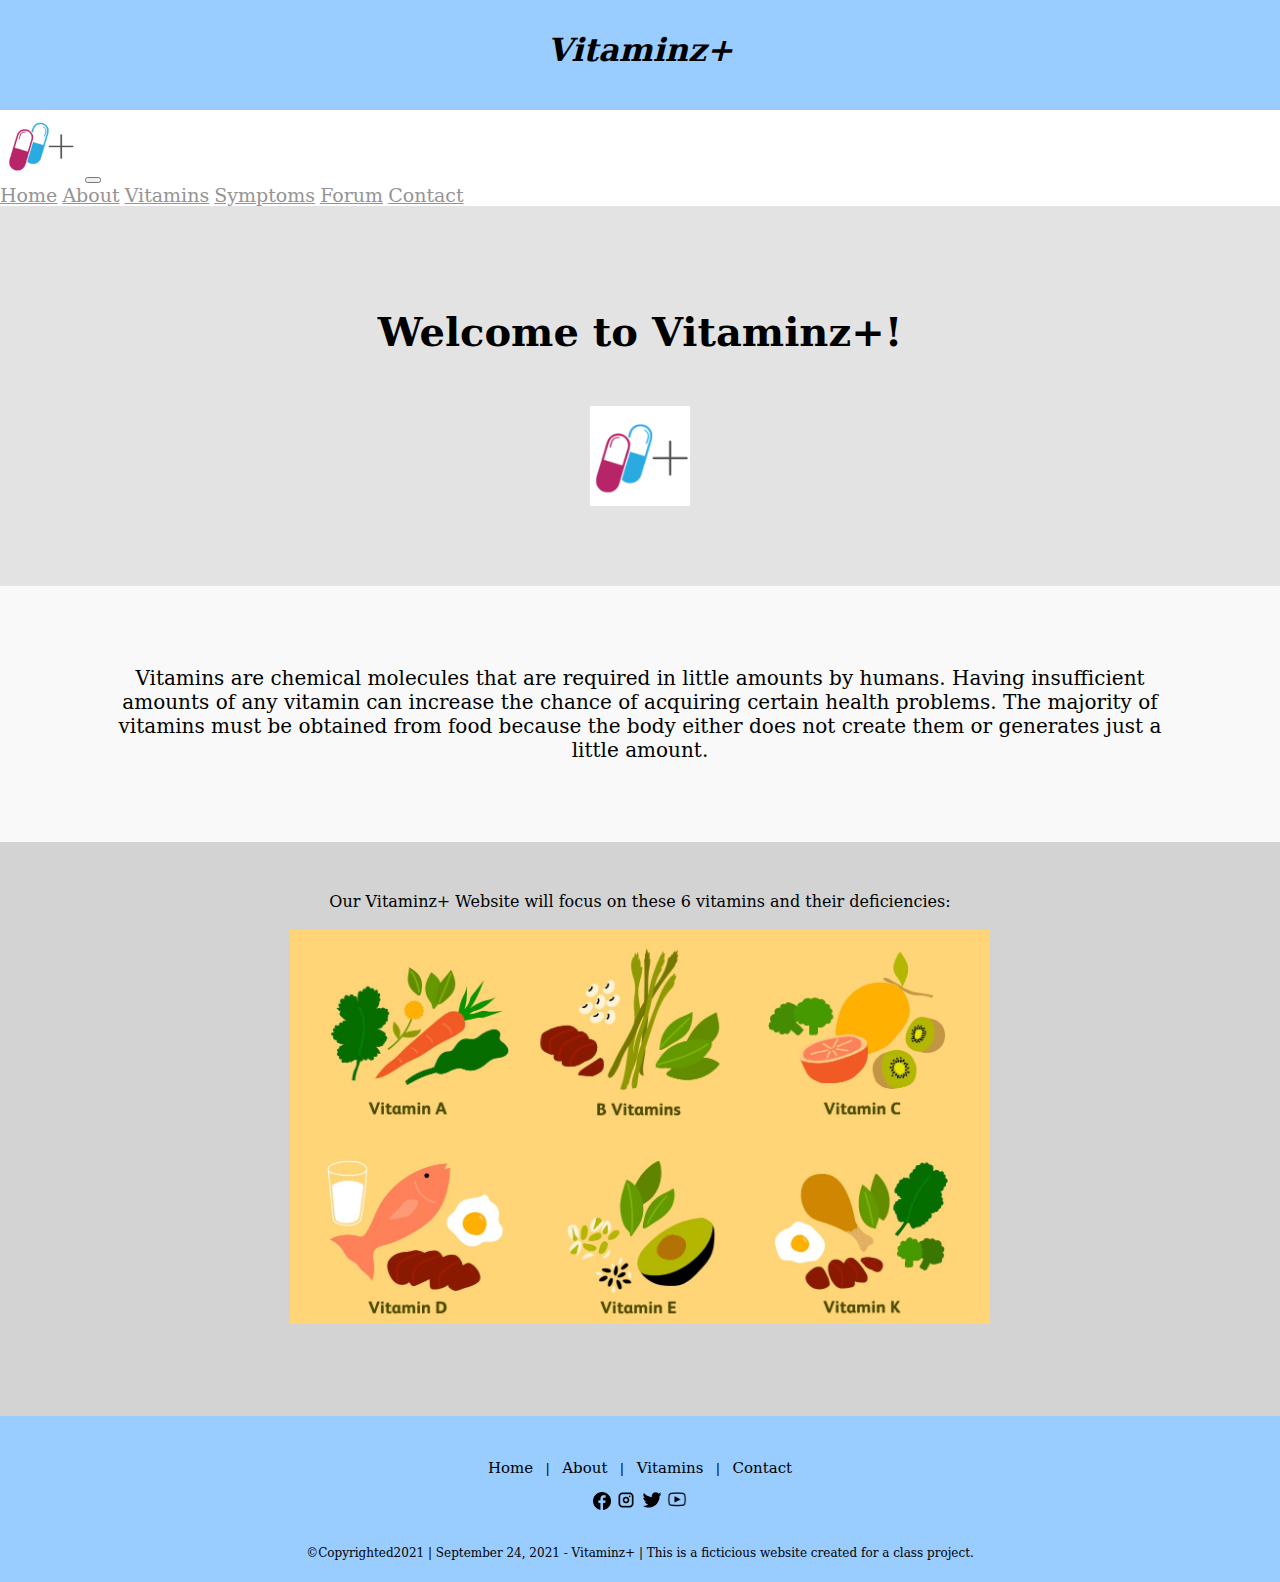
<file: index.html>
<!doctype html>
<html>
	<head>
		<meta charset="utf-8">
		<meta name="viewport" content="width=device-width, initial-scale=1">
		<title>Vitaminz+</title>
		
		<link href="https://cdn.jsdelivr.net/npm/bootstrap@5.1.2/dist/css/bootstrap.min.css" rel="stylesheet" integrity="sha384-uWxY/CJNBR+1zjPWmfnSnVxwRheevXITnMqoEIeG1LJrdI0GlVs/9cVSyPYXdcSF" crossorigin="anonymous">
		<script src="https://cdn.jsdelivr.net/npm/bootstrap@5.1.2/dist/js/bootstrap.bundle.min.js" integrity="sha384-kQtW33rZJAHjgefvhyyzcGF3C5TFyBQBA13V1RKPf4uH+bwyzQxZ6CmMZHmNBEfJ" crossorigin="anonymous"></script>
		
		<link rel="stylesheet" href="style.css" type="text/css">
		
		<style>
			.body1{
				padding: 60px 100px;
				text-align: center;
				font-size: 20px;
			}
			.body2{
				text-align: center;
			}			
		</style>
		
	</head>

	<body>
		<div class="topHeader">
			<h1 id="pageheadertxt"><strong><em>Vitaminz+</em></strong></h1>
			
		</div>
		
		<script>
			document.getElementById("pageheadertxt").addEventListener("mouseover", mouseOver);
			document.getElementById("pageheadertxt").addEventListener("mouseout", mouseOut);

			function mouseOver() {
			  document.getElementById("pageheadertxt").style.color = "white";
			}

			function mouseOut() {
			  document.getElementById("pageheadertxt").style.color = "black";
			}
		</script>
		
		<nav class="navbar navbar-expand-lg navbar-light bg-light">
			<div class="container-fluid">
				<a class="navbar-brand" href="index.html"><img src="images/vitaminzpluslogo.png" alt="Logo" width="70" style="padding: 0px 5px;"></a>
				<button class="navbar-toggler" type="button" data-bs-toggle="collapse" data-bs-target="#navbarNavAltMarkup" aria-controls="navbarNavAltMarkup" aria-expanded="false" aria-label="Toggle navigation">
					<span class="navbar-toggler-icon"></span>
				</button>
				<div class="collapse navbar-collapse" id="navbarNavAltMarkup">
					<div class="navbar-nav">
						<a class="nav-link active" aria-current="page" href="index.html">Home</a>
						<a class="nav-link" href="about_us.html">About</a>
						<a class="nav-link" href="vitamins.html">Vitamins</a>
						<a class="nav-link" href="symptoms.html">Symptoms</a>
						<a class="nav-link" href="forum.html">Forum</a>
						<a class="nav-link" href="contact_us.html">Contact</a>
					</div>
				</div>
			</div>
		</nav>
		
				
		<div class="description" style="text-align: center">
			<h1>Welcome to Vitaminz+! </h1><br/>
	    	<img src="images/vitaminzpluslogo.png" alt="Logo" width="100">
		</div>
		<div class="body1">
			<p>Vitamins are chemical molecules that are required in little amounts by humans. Having insufficient amounts of any vitamin can increase the chance of acquiring certain health problems. The majority of vitamins must be obtained from food because the body either does not create them or generates just a little amount.</p>
			
		</div>
		<div class="body2">
			Our Vitaminz+ Website will focus on these 6 vitamins and their deficiencies:
			<br /><br />
			<img src="images/homepagePic.jpg" width="700"  alt=""/> 
			
		</div>
		<br />
		<br />
		
		<div class="footer">
			<div class="footerNavLinks">
				<p>
					<a href="index.html">Home</a> &nbsp; | &nbsp; 
					<a href="about_us.html">About</a> &nbsp; | &nbsp; 
					<a href="#">Vitamins</a> &nbsp; | &nbsp; 
					<a href="contact_us.html">Contact</a>
				</p>
				<img src="images/fb_icon.png" alt="location icon" width="18" height="18">
				<img src="images/instagram_icon.png" alt="email icon" width="20" height="20">
				<img src="images/twitter_icon.png" alt="phone icon" width="20" height="20">
				<img src="images/youtube.icon.png" alt="phone icon" width="20" height="20">
			</div>
			
			<p style="text-align: center; font-size: 12px;">&copy;Copyrighted2021 | September 24, 2021 - Vitaminz+ |
				This is a ficticious website created for a class project.</p>
		</div>
	</body>
</html>
</file>
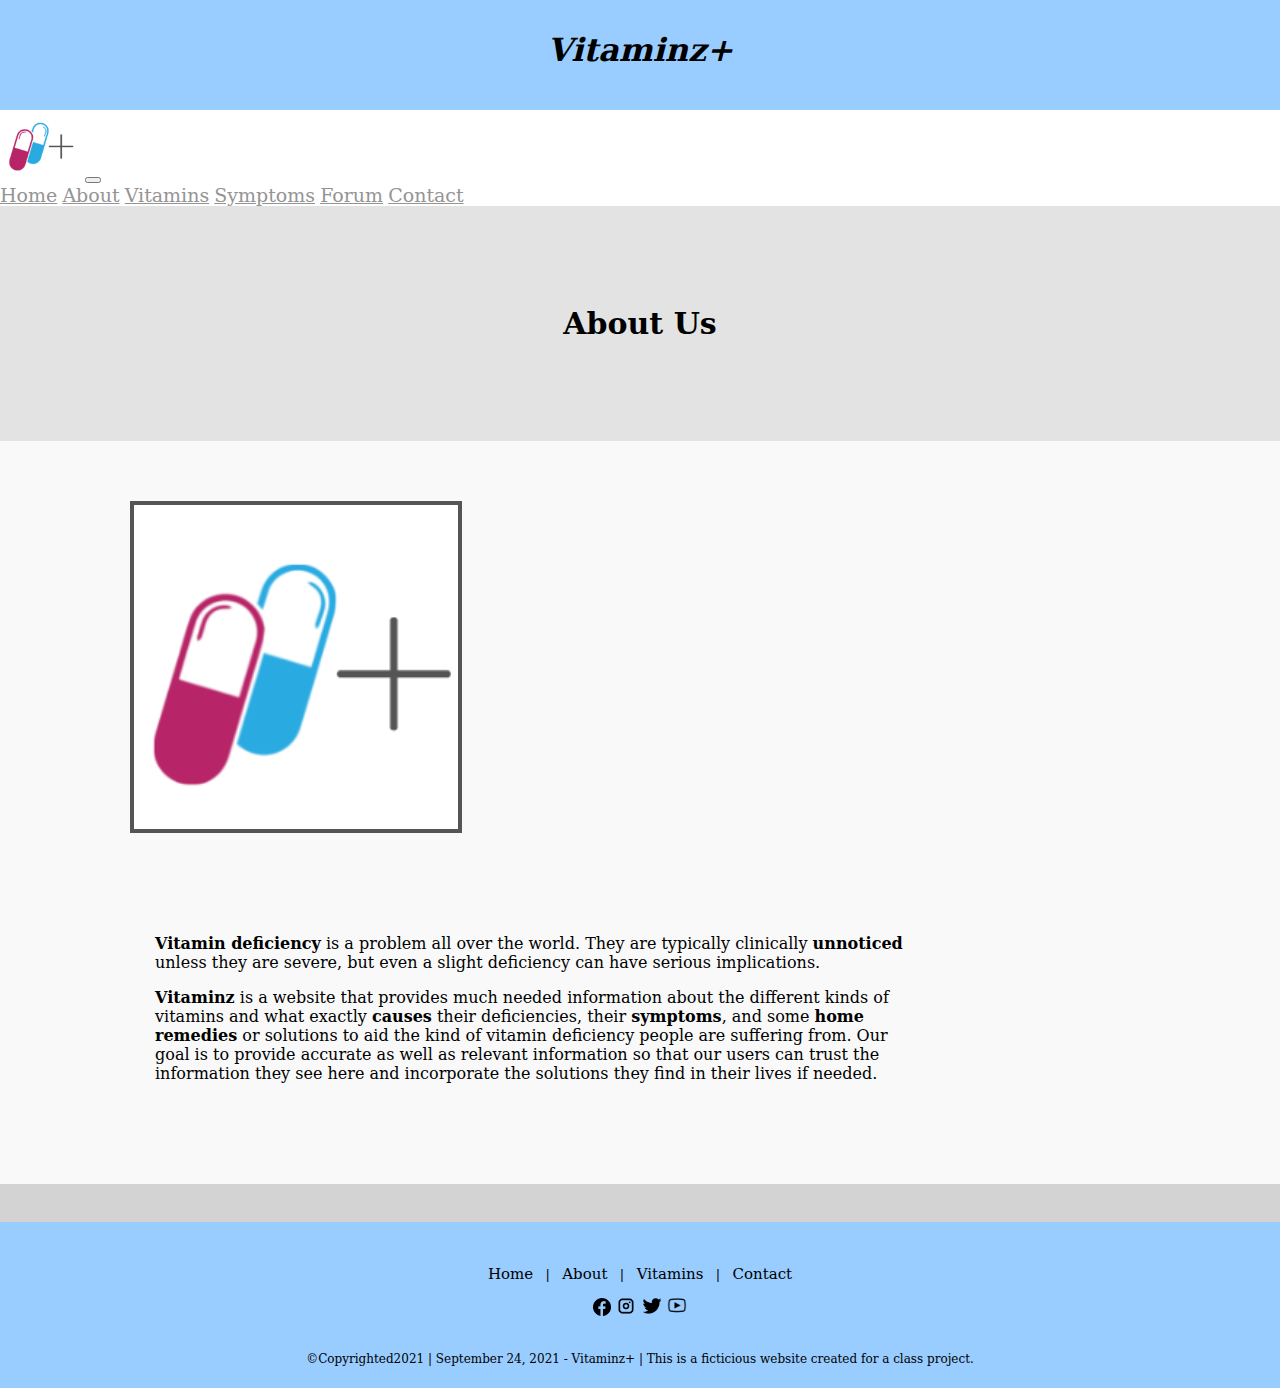
<file: about_us.html>
<!doctype html>
<html>
	<head>
		<meta charset="utf-8">
		<meta name="viewport" content="width=device-width, initial-scale=1">
		<title>Vitaminz+</title>
		
		<link href="https://cdn.jsdelivr.net/npm/bootstrap@5.1.2/dist/css/bootstrap.min.css" rel="stylesheet" integrity="sha384-uWxY/CJNBR+1zjPWmfnSnVxwRheevXITnMqoEIeG1LJrdI0GlVs/9cVSyPYXdcSF" crossorigin="anonymous">
		<script src="https://cdn.jsdelivr.net/npm/bootstrap@5.1.2/dist/js/bootstrap.bundle.min.js" integrity="sha384-kQtW33rZJAHjgefvhyyzcGF3C5TFyBQBA13V1RKPf4uH+bwyzQxZ6CmMZHmNBEfJ" crossorigin="anonymous"></script>
		
		<link rel="stylesheet" href="style.css" type="text/css">
		
		<style>
			.center {
			  display: block;
			  margin-left: auto;
			  margin-right: auto;
			  width: 100%;
			  border: 4px solid #555;
			}
			.column {
			  float: left;
			  padding: 30px;
			  
			}
			.left {
			  width: 30%;
			}
			.right {
			  width: 70%;
			  padding: 55px;
			}
			.row:after {
			  content: "";
			  display: table;
			  clear: both;
			}
		</style>
	</head>
	
	<body>
		<div class="topHeader">
			<h1 id="pageheadertxt"><strong><em>Vitaminz+</em></strong></h1>
			
		</div>
		
		<script>
			document.getElementById("pageheadertxt").addEventListener("mouseover", mouseOver);
			document.getElementById("pageheadertxt").addEventListener("mouseout", mouseOut);

			function mouseOver() {
			  document.getElementById("pageheadertxt").style.color = "white";
			}

			function mouseOut() {
			  document.getElementById("pageheadertxt").style.color = "black";
			}
		</script>
		
		<nav class="navbar navbar-expand-lg navbar-light bg-light">
			<div class="container-fluid">
				<a class="navbar-brand" href="index.html"><img src="images/vitaminzpluslogo.png" alt="Logo" width="70" style="padding: 0px 5px;"></a>
				<button class="navbar-toggler" type="button" data-bs-toggle="collapse" data-bs-target="#navbarNavAltMarkup" aria-controls="navbarNavAltMarkup" aria-expanded="false" aria-label="Toggle navigation">
					<span class="navbar-toggler-icon"></span>
				</button>
				<div class="collapse navbar-collapse" id="navbarNavAltMarkup">
					<div class="navbar-nav">
						<a class="nav-link" href="index.html">Home</a>
						<a class="nav-link active" aria-current="page" href="about_us.html">About</a>
						<a class="nav-link" href="vitamins.html">Vitamins</a>
						<a class="nav-link" href="symptoms.html">Symptoms</a>
						<a class="nav-link" href="forum.html">Forum</a>
						<a class="nav-link" href="contact_us.html">Contact</a>
					</div>
				</div>
			</div>
		</nav>
		
		
				
		<div class="description" style="text-align: center">
			<h2>About Us</h2>
			
		</div>
		<div class="body1">
			<div class="row">
			  <div class="column left">
				<img src="images/vitaminzpluslogo.png" alt="logo" class="center"/>
			  </div>
			  <div class="column right">

				<p><b>Vitamin deficiency</b> is a problem all over the world. They are typically clinically <b>unnoticed</b> unless they are severe, but even a slight deficiency can have serious implications.</p>
				<p><b>Vitaminz</b> is a website that provides much needed information about the different kinds of vitamins and what exactly <b>causes</b> their deficiencies, their <b>symptoms</b>, and some <b>home remedies</b> or solutions to aid the kind of vitamin deficiency people are suffering from. Our goal is to provide accurate as well as relevant information so that our users can trust the information they see here and incorporate the solutions they find in their lives if needed.</p>
			  </div>
			</div>
		
			
			
		</div>
		<br />
		<br />
		
		<div class="footer">
			<div class="footerNavLinks">
				<p>
					<a href="index.html">Home</a> &nbsp; | &nbsp; 
					<a href="about_us.html">About</a> &nbsp; | &nbsp; 
					<a href="#">Vitamins</a> &nbsp; | &nbsp; 
					<a href="contact_us.html">Contact</a>
				</p>
				<img src="images/fb_icon.png" alt="location icon" width="18" height="18">
				<img src="images/instagram_icon.png" alt="email icon" width="20" height="20">
				<img src="images/twitter_icon.png" alt="phone icon" width="20" height="20">
				<img src="images/youtube.icon.png" alt="phone icon" width="20" height="20">
			</div>
			
			<p style="text-align: center; font-size: 12px;">&copy;Copyrighted2021 | September 24, 2021 - Vitaminz+ |
				This is a ficticious website created for a class project.</p>
		</div>
	</body>
</html>
</file>
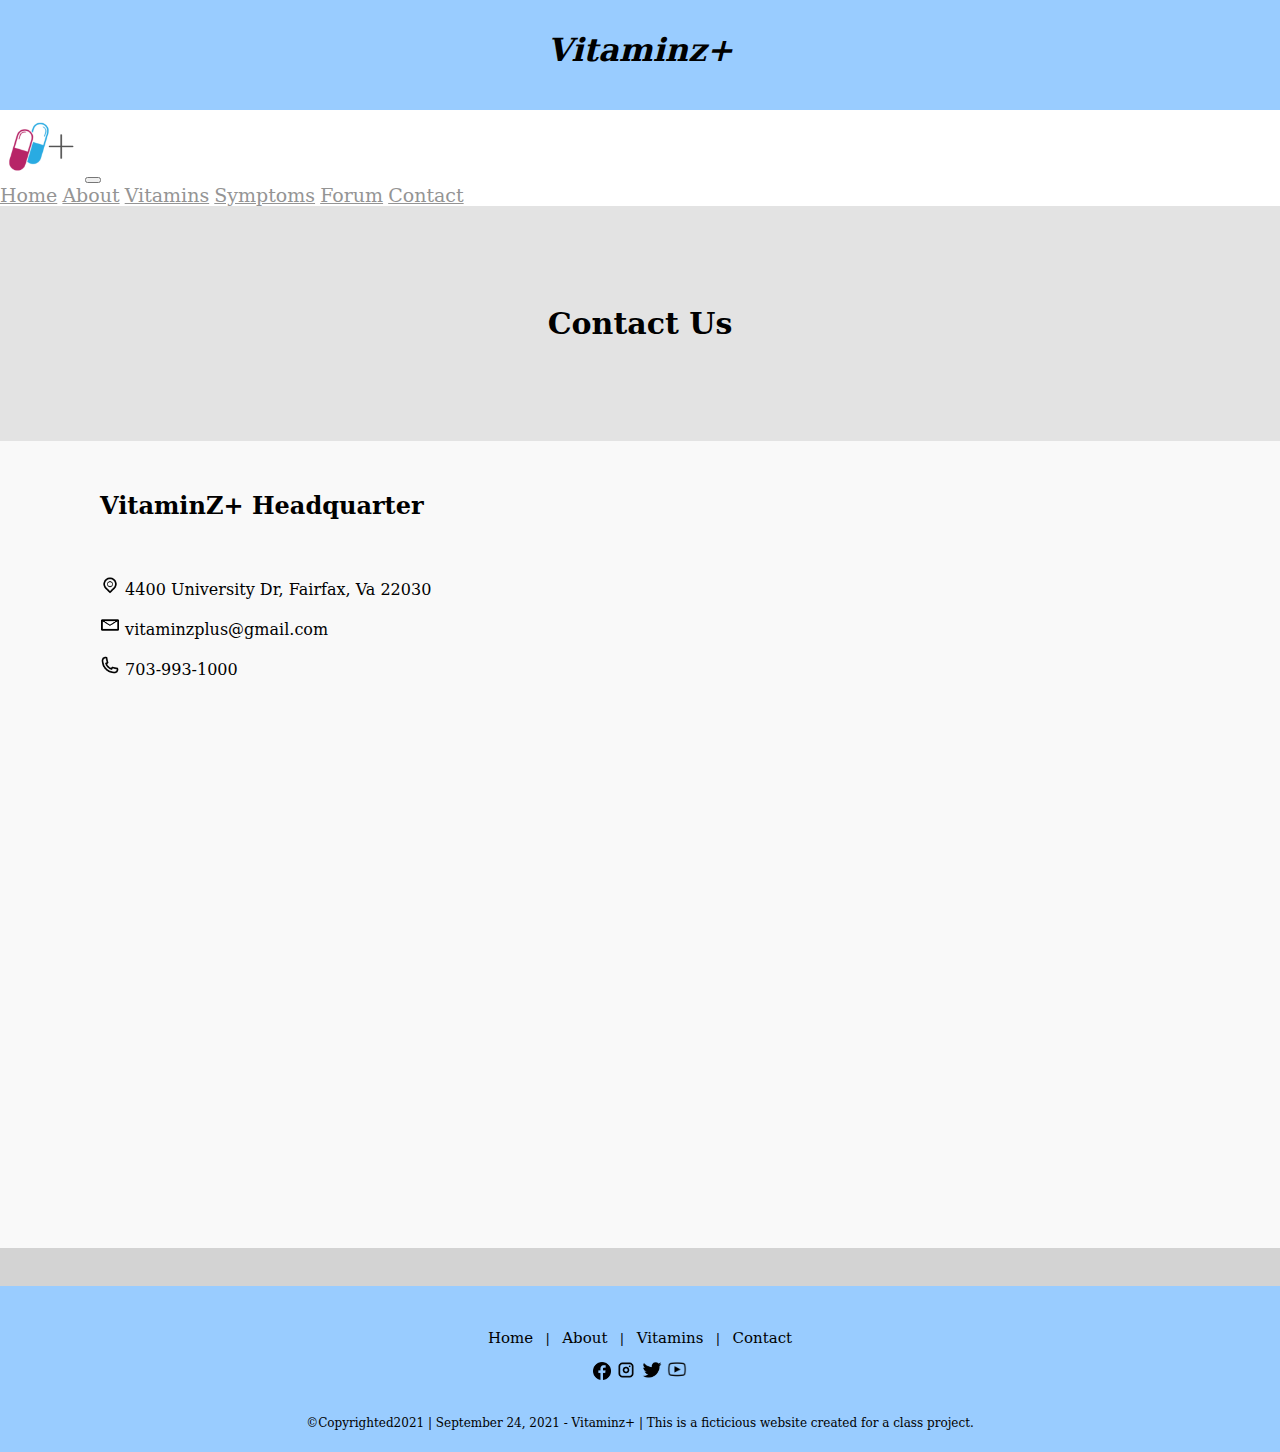
<file: contact_us.html>
<!doctype html>
<html>
	<head>
		<meta charset="utf-8">
		<meta name="viewport" content="width=device-width, initial-scale=1">
		<title>Vitaminz+</title>
		
		<link href="https://cdn.jsdelivr.net/npm/bootstrap@5.1.2/dist/css/bootstrap.min.css" rel="stylesheet" integrity="sha384-uWxY/CJNBR+1zjPWmfnSnVxwRheevXITnMqoEIeG1LJrdI0GlVs/9cVSyPYXdcSF" crossorigin="anonymous">
		<script src="https://cdn.jsdelivr.net/npm/bootstrap@5.1.2/dist/js/bootstrap.bundle.min.js" integrity="sha384-kQtW33rZJAHjgefvhyyzcGF3C5TFyBQBA13V1RKPf4uH+bwyzQxZ6CmMZHmNBEfJ" crossorigin="anonymous"></script>

		<link rel="stylesheet" href="style.css" type="text/css">
		
	</head>

	<body>
		<div class="topHeader">
			<h1 id="pageheadertxt"><strong><em>Vitaminz+</em></strong></h1>
			
		</div>
		
		<script>
			document.getElementById("pageheadertxt").addEventListener("mouseover", mouseOver);
			document.getElementById("pageheadertxt").addEventListener("mouseout", mouseOut);

			function mouseOver() {
			  document.getElementById("pageheadertxt").style.color = "white";
			}

			function mouseOut() {
			  document.getElementById("pageheadertxt").style.color = "black";
			}
		</script>
		
		<nav class="navbar navbar-expand-lg navbar-light bg-light">
			<div class="container-fluid">
				<a class="navbar-brand" href="index.html"><img src="images/vitaminzpluslogo.png" alt="Logo" width="70" style="padding: 0px 5px;"></a>
				<button class="navbar-toggler" type="button" data-bs-toggle="collapse" data-bs-target="#navbarNavAltMarkup" aria-controls="navbarNavAltMarkup" aria-expanded="false" aria-label="Toggle navigation">
					<span class="navbar-toggler-icon"></span>
				</button>
				<div class="collapse navbar-collapse" id="navbarNavAltMarkup">
					<div class="navbar-nav">
						<a class="nav-link" href="index.html">Home</a>
						<a class="nav-link" href="about_us.html">About</a>
						<a class="nav-link" href="vitamins.html">Vitamins</a>
						<a class="nav-link" href="symptoms.html">Symptoms</a>
						<a class="nav-link" href="forum.html">Forum</a>
						<a class="nav-link active" aria-current="page" href="contact_us.html">Contact</a>
					</div>
				</div>
			</div>
		</nav>
		
		
				
		<div class="description" style="text-align: center">
			<h2>Contact Us</h2>
			
		</div>
		<div class="body1" style="padding-bottom: 30px;">
			<div class="row">
				<div class="col-6">
					<h2> VitaminZ+ Headquarter </h2>
					<br />
					<p><img src="images/location_icon.png" alt="location icon" width="20" height="20"> 4400 University Dr, Fairfax, Va 22030</p>
					<p><img src="images/email_icon.png" alt="email icon" width="20" height="20"> vitaminzplus@gmail.com</p>
					<p><img src="images/phone_icon.png" alt="phone icon" width="20" height="20"> 703-993-1000</p>
				</div>
				<div class="col-6">
					<div class="map-responsive">
						<iframe src="https://www.google.com/maps/embed?pb=!1m18!1m12!1m3!1d3108.1154842435826!2d-77.30954928552545!3d38.829815958531626!2m3!1f0!2f0!3f0!3m2!1i1024!2i768!4f13.1!3m3!1m2!1s0x89b64e607b427ebd%3A0xd766a653e6557544!2sGeorge%20Mason%20University!5e0!3m2!1sen!2sus!4v1632939089714!5m2!1sen!2sus" width="500" height="500" style="border:0;" allowfullscreen="" loading="lazy"></iframe>
					</div>
				</div>
				<br />
			</div>
		</div>
		<br />
		<br />
		<div class="footer">
			<div class="footerNavLinks">
				<p>
					<a href="index.html">Home</a> &nbsp; | &nbsp; 
					<a href="about_us.html">About</a> &nbsp; | &nbsp; 
					<a href="#">Vitamins</a> &nbsp; | &nbsp; 
					<a href="contact_us.html">Contact</a>
				</p>
				<img src="images/fb_icon.png" alt="location icon" width="18" height="18">
				<img src="images/instagram_icon.png" alt="email icon" width="20" height="20">
				<img src="images/twitter_icon.png" alt="phone icon" width="20" height="20">
				<img src="images/youtube.icon.png" alt="phone icon" width="20" height="20">
			</div>
			
			<p style="text-align: center; font-size: 12px;">&copy;Copyrighted2021 | September 24, 2021 - Vitaminz+ |
				This is a ficticious website created for a class project.</p>
		</div>
	</body>
</html>
</file>
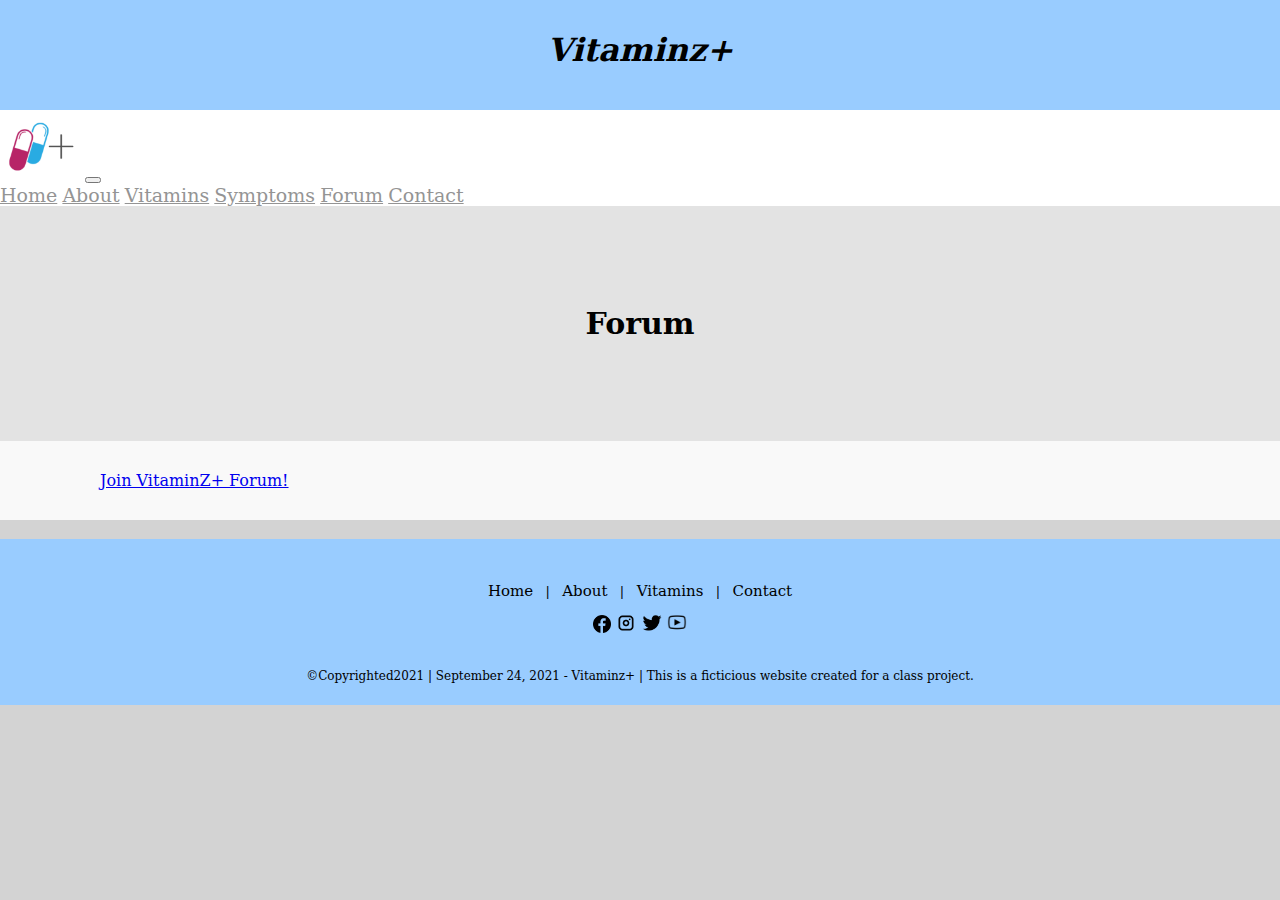
<file: forum.html>
<!doctype html>
<html>
	<head>
		<meta charset="utf-8">
		<meta name="viewport" content="width=device-width, initial-scale=1">
		<title>Vitaminz+</title>
		
		<link href="https://cdn.jsdelivr.net/npm/bootstrap@5.1.2/dist/css/bootstrap.min.css" rel="stylesheet" integrity="sha384-uWxY/CJNBR+1zjPWmfnSnVxwRheevXITnMqoEIeG1LJrdI0GlVs/9cVSyPYXdcSF" crossorigin="anonymous">
		<script src="https://cdn.jsdelivr.net/npm/bootstrap@5.1.2/dist/js/bootstrap.bundle.min.js" integrity="sha384-kQtW33rZJAHjgefvhyyzcGF3C5TFyBQBA13V1RKPf4uH+bwyzQxZ6CmMZHmNBEfJ" crossorigin="anonymous"></script>

		<link rel="stylesheet" href="style.css" type="text/css">
		
	</head>

	<body>
		<div class="topHeader">
			<h1 id="pageheadertxt"><strong><em>Vitaminz+</em></strong></h1>
			
		</div>
		
		<script>
			document.getElementById("pageheadertxt").addEventListener("mouseover", mouseOver);
			document.getElementById("pageheadertxt").addEventListener("mouseout", mouseOut);

			function mouseOver() {
			  document.getElementById("pageheadertxt").style.color = "white";
			}

			function mouseOut() {
			  document.getElementById("pageheadertxt").style.color = "black";
			}
		</script>
		

		<nav class="navbar navbar-expand-lg navbar-light bg-light">
			<div class="container-fluid">
				<a class="navbar-brand" href="index.html"><img src="images/vitaminzpluslogo.png" alt="Logo" width="70" style="padding: 0px 5px;"></a>
				<button class="navbar-toggler" type="button" data-bs-toggle="collapse" data-bs-target="#navbarNavAltMarkup" aria-controls="navbarNavAltMarkup" aria-expanded="false" aria-label="Toggle navigation">
					<span class="navbar-toggler-icon"></span>
				</button>
				<div class="collapse navbar-collapse" id="navbarNavAltMarkup">
					<div class="navbar-nav">
						<a class="nav-link" href="index.html">Home</a>
						<a class="nav-link" href="about_us.html">About</a>
						<a class="nav-link" href="vitamins.html">Vitamins</a>
						<a class="nav-link" href="symptoms.html">Symptoms</a>
						<a class="nav-link active" aria-current="page" href="forum.html">Forum</a>
						<a class="nav-link" href="contact_us.html">Contact</a>
					</div>
				</div>
			</div>
		</nav>
		
		
				
		<div class="description" style="text-align: center">
			<h2>Forum</h2>
			
		</div>
		<div class="body1">

			<div class="row">
				<a href="forum/index.php" class="btn btn-primary btn-lg" tabindex="-1" >Join VitaminZ+ Forum!</a>
			</div>
		</div>
		<br />
		
		<div class="footer">
			<div class="footerNavLinks">
				<p>
					<a href="index.html">Home</a> &nbsp; | &nbsp; 
					<a href="about_us.html">About</a> &nbsp; | &nbsp; 
					<a href="#">Vitamins</a> &nbsp; | &nbsp; 
					<a href="contact_us.html">Contact</a>
				</p>
				<img src="images/fb_icon.png" alt="location icon" width="18" height="18">
				<img src="images/instagram_icon.png" alt="email icon" width="20" height="20">
				<img src="images/twitter_icon.png" alt="phone icon" width="20" height="20">
				<img src="images/youtube.icon.png" alt="phone icon" width="20" height="20">
			</div>
			
			<p style="text-align: center; font-size: 12px;">&copy;Copyrighted2021 | September 24, 2021 - Vitaminz+ |
				This is a ficticious website created for a class project.</p>
		</div>
	</body>
</html>
</file>
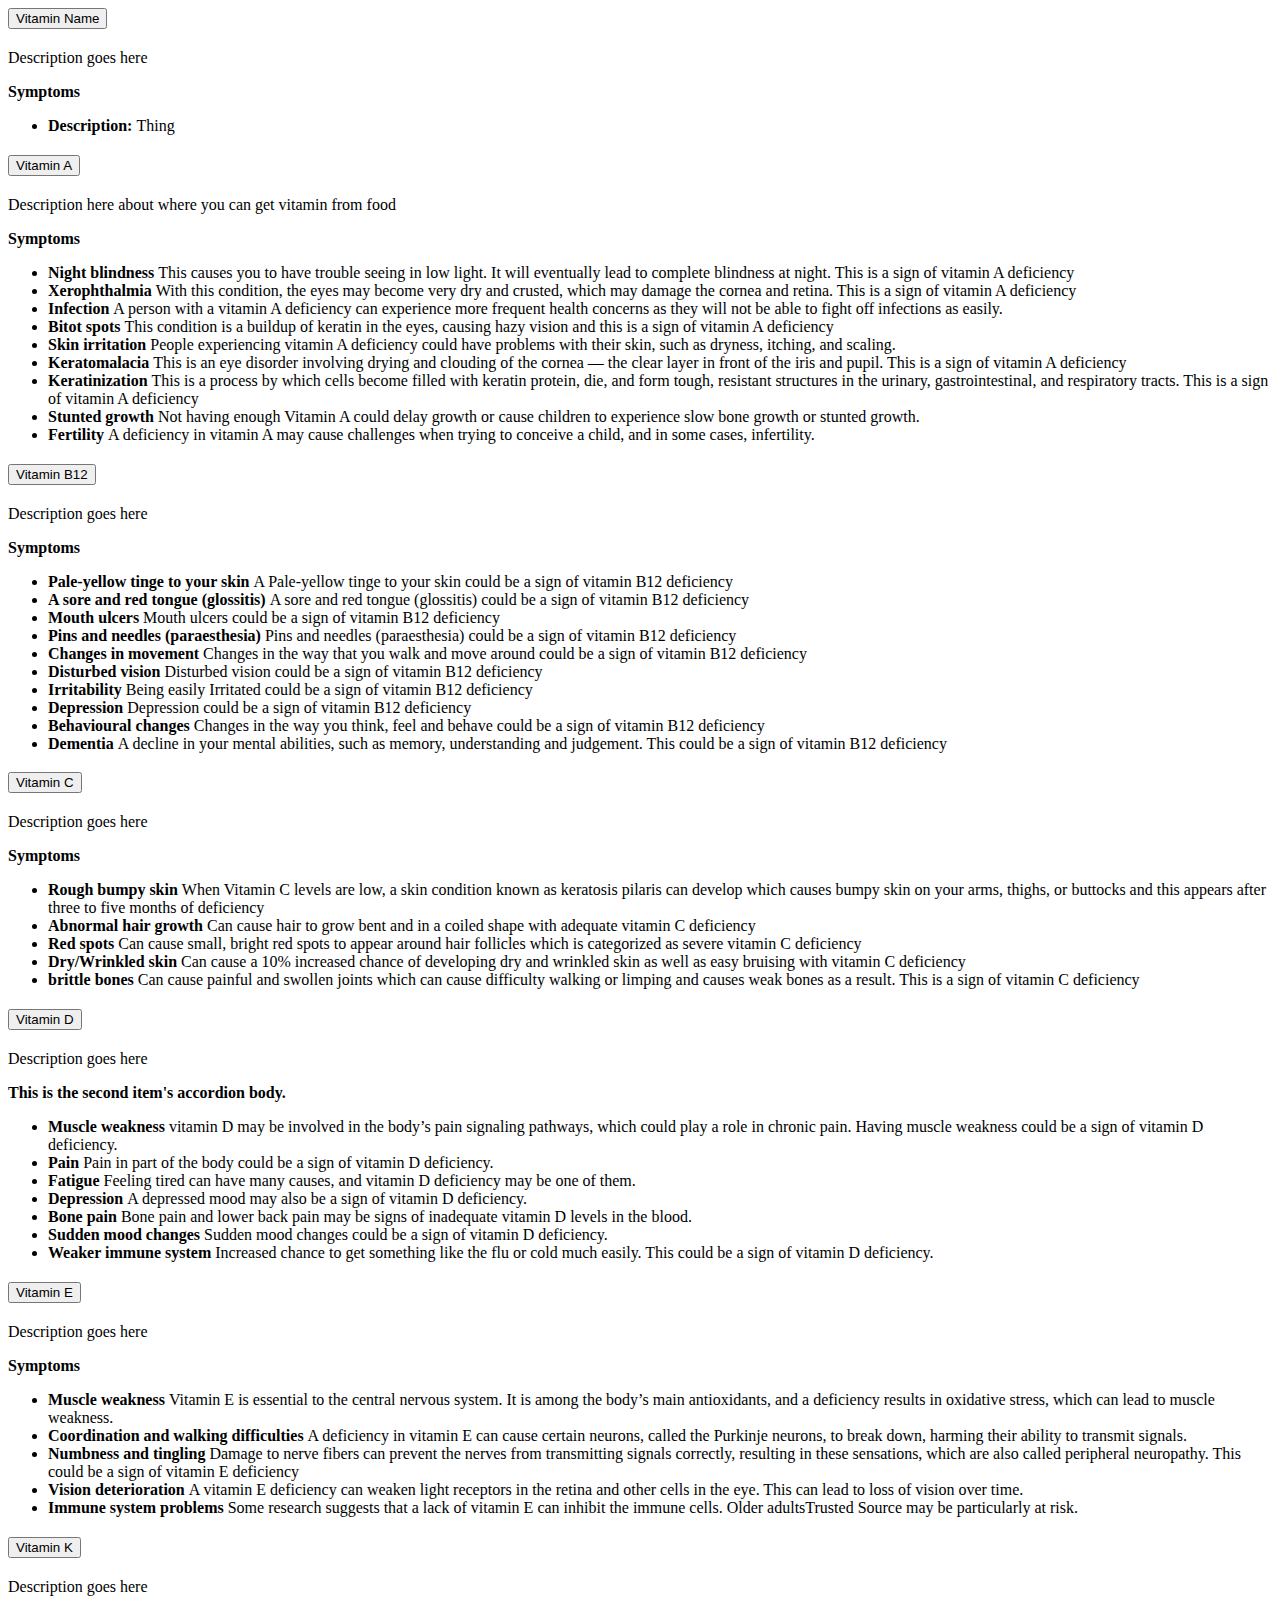
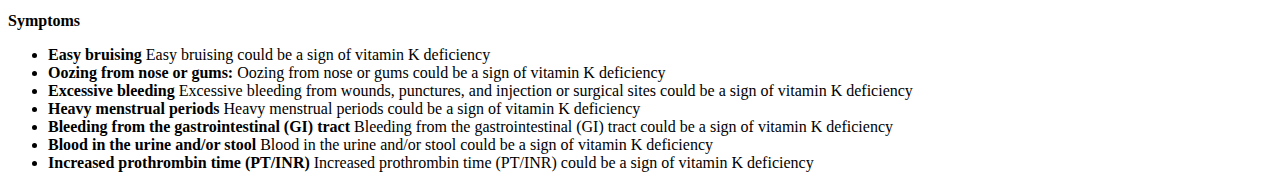
<file: full-vitamins-cards.html>
<html lang="en">
	<head>
		<link href="https://cdn.jsdelivr.net/npm/bootstrap@5.0.2/dist/css/bootstrap.min.css" rel="stylesheet" integrity="sha384-EVSTQN3/azprG1Anm3QDgpJLIm9Nao0Yz1ztcQTwFspd3yD65VohhpuuCOmLASjC" crossorigin="anonymous">
		<script src="https://cdn.jsdelivr.net/npm/bootstrap@5.0.2/dist/js/bootstrap.bundle.min.js" integrity="sha384-MrcW6ZMFYlzcLA8Nl+NtUVF0sA7MsXsP1UyJoMp4YLEuNSfAP+JcXn/tWtIaxVXM" crossorigin="anonymous"></script>
	</head>
	
	<body>
		
		<div class="accordion accordion-flush" id="accordionExample">
		  <!-- beginning of vitamin cards -->
		  
		  <!-- Begin Sample Card -->
		  <!-- start vitamin -->
		  <div class="accordion-item">
			<!-- Change id="headingSample" for headingVitamin -->
			<h2 class="accordion-header" id="headingSample">
			  <!-- change data-bs-target="#collapseSample" and aria-controls="collapseTwo" for the vitamin-->
			  <button class="accordion-button collapsed" type="button" data-bs-toggle="collapse" data-bs-target="#collapseSample" aria-expanded="false" aria-controls="collapseTwo">
				<!-- Vitamin Name -->
				Vitamin Name
			  </button>
			</h2>
			<!-- change data-bs-target="#collapseSample" for the vitamin-->
			<!-- Change aria-labelledby="headingSample" for headingVitamin -->
			<div id="collapseSample" class="accordion-collapse collapse" aria-labelledby="headingSample" >
			  <div class="accordion-body">
				<!-- Description/symptoms -->
				<p>Description goes here</p>
				
				<strong>Symptoms</strong> 
				<ul class="list-group list-group-flush">
					<!-- Symptom list -->
					<li class="list-group-item">
						<b>Description: </b> Thing 
					</li>
				</ul>
				
			  </div>
			</div>
		  </div>
		  <!-- End vitamin -->
		  <!-- End Sample card -->

		  
		  <!--##############################################################################################################################-->
		  
		  <!-- Start Vitamin  -->
		  <div class="accordion-item">
			<h2 class="accordion-header" id="headingVitaminA">
			  
			  <button class="accordion-button collapsed" type="button" data-bs-toggle="collapse" data-bs-target="#collapseOne" aria-expanded="false" aria-controls="collapseOne">
				<!-- Vitamin X goes here -->
				Vitamin A
			  </button>
			  
			</h2>
			<div id="collapseOne" class="accordion-collapse collapse" aria-labelledby="headingVitaminA" >
			  <div class="accordion-body">
				<!-- Description goes here -->
				<p>Description here about where you can get vitamin from food</p>
				<strong>Symptoms</strong>
				<ul class="list-group list-group-flush">
					<!-- Symptom and description here -->
					<li class="list-group-item">
						<b>Night blindness </b> This causes you to have trouble seeing in low light. It will eventually lead to complete blindness at night. This is a sign of vitamin A deficiency 
					</li>
					<li class="list-group-item">
						<b>Xerophthalmia </b> With this condition, the eyes may become very dry and crusted, which may damage the cornea and retina. This is a sign of vitamin A deficiency 
					</li>
					<li class="list-group-item">
						<b>Infection </b> A person with a vitamin A deficiency can experience more frequent health concerns as they will not be able to fight off infections as easily. 
					</li>
					<li class="list-group-item">
						<b>Bitot spots </b> This condition is a buildup of keratin in the eyes, causing hazy vision and this is a sign of vitamin A deficiency 
					</li>
					<li class="list-group-item">
						<b>Skin irritation </b> People experiencing vitamin A deficiency could have problems with their skin, such as dryness, itching, and scaling. 
					</li>
					<li class="list-group-item">
						<b>Keratomalacia </b> This is an eye disorder involving drying and clouding of the cornea — the clear layer in front of the iris and pupil. This is a sign of vitamin A deficiency 
					</li>
					<li class="list-group-item">
						<b>Keratinization </b> This is a process by which cells become filled with keratin protein, die, and form tough, resistant structures in the urinary, gastrointestinal, and respiratory tracts. This is a sign of vitamin A deficiency 
					</li>
					<li class="list-group-item">
						<b>Stunted growth </b> Not having enough Vitamin A could delay growth or cause children to experience slow bone growth or stunted growth. 
					</li>
					<li class="list-group-item">
						<b>Fertility </b> A deficiency in vitamin A may cause challenges when trying to conceive a child, and in some cases, infertility. 
					</li>
				</ul>
			  
			  </div>
			</div>
		  </div>
		  <!-- End Vitamin  -->
		  <!-- start vitamin -->
		  <div class="accordion-item">
			<h2 class="accordion-header" id="headingVitaminB12">
			  <button class="accordion-button collapsed" type="button" data-bs-toggle="collapse" data-bs-target="#VB12" aria-expanded="false" aria-controls="VB12">
				<!-- Vitamin Name -->
				Vitamin B12
			  </button>
			</h2>
			<div id="VB12" class="accordion-collapse collapse" aria-labelledby="headingVitaminB12" >
			  <div class="accordion-body">
				<!-- Description/symptoms -->
				<p>Description goes here</p>
				<strong>Symptoms</strong> 
				<ul class="list-group list-group-flush">
					<!-- Symptom list -->
					<li class="list-group-item">
						<b>Pale-yellow tinge to your skin  </b> A Pale-yellow tinge to your skin could be a sign of vitamin B12 deficiency 
					</li>
					<li class="list-group-item">
						<b>A sore and red tongue (glossitis) </b> A sore and red tongue (glossitis) could be a sign of vitamin B12 deficiency 
					</li>
					<li class="list-group-item">
						<b>Mouth ulcers </b> Mouth ulcers could be a sign of vitamin B12 deficiency 
					</li>
					<li class="list-group-item">
						<b>Pins and needles (paraesthesia) </b> Pins and needles (paraesthesia) could be a sign of vitamin B12 deficiency 
					</li>
					<li class="list-group-item">
						<b>Changes in movement </b> Changes in the way that you walk and move around could be a sign of vitamin B12 deficiency 
					</li>
					<li class="list-group-item">
						<b>Disturbed vision </b> Disturbed vision could be a sign of vitamin B12 deficiency
					</li>
					<li class="list-group-item">
						<b>Irritability </b> Being easily Irritated could be a sign of vitamin B12 deficiency 
					</li>
					<li class="list-group-item">
						<b>Depression </b> Depression could be a sign of vitamin B12 deficiency 
					</li>
					<li class="list-group-item">
						<b>Behavioural changes </b> Changes in the way you think, feel and behave could be a sign of vitamin B12 deficiency 
					</li>
					<li class="list-group-item">
						<b>Dementia </b> A decline in your mental abilities, such as memory, understanding and judgement. This could be a sign of vitamin B12 deficiency 
					</li>
				</ul>
				
			  </div>
			</div>
		  </div>
		  
		  <!-- start vitamin -->
		  <div class="accordion-item">
			<h2 class="accordion-header" id="headingVitaminC">
			  <!-- change data-bs-target="#collapseSample" for the vitamin-->
			  <button class="accordion-button collapsed" type="button" data-bs-toggle="collapse" data-bs-target="#VC" aria-expanded="false" aria-controls="VC">
				<!-- Vitamin Name -->
				Vitamin C
			  </button>
			</h2>
			<!-- change data-bs-target="#collapseSample" for the vitamin-->
			<div id="VC" class="accordion-collapse collapse" aria-labelledby="headingVitaminC" >
			  <div class="accordion-body">
				<!-- Description/symptoms -->
				<p>Description goes here</p>
				
				<strong>Symptoms</strong> 
				<ul class="list-group list-group-flush">
					<!-- Symptom list  -->
					<li class="list-group-item">
						<b>Rough bumpy skin </b> When Vitamin C levels are low, a skin condition known as keratosis pilaris can develop which causes bumpy skin on your arms, thighs, or buttocks and this appears after three to five months of deficiency 
					</li>
					<li class="list-group-item">
						<b>Abnormal hair growth </b> Can cause hair to grow bent and in a coiled shape with adequate vitamin C deficiency 
					</li>
					<li class="list-group-item">
						<b>Red spots </b> Can cause small, bright red spots to appear around hair follicles which is categorized as severe vitamin C deficiency 
					</li>
					<li class="list-group-item">
						<b>Dry/Wrinkled skin </b> Can cause a 10% increased chance of developing dry and wrinkled skin as well as easy bruising with vitamin C deficiency 
					</li>
					<li class="list-group-item">
						<b>brittle bones </b> Can cause painful and swollen joints which can cause difficulty walking or limping and causes weak bones as a result. This is a sign of vitamin C deficiency 
					</li>
				</ul>
				
			  </div>
			</div>
		  </div>
		  <!-- End vitamin -->
		  
		  <!-- start vitamin -->
		  <div class="accordion-item">
			<h2 class="accordion-header" id="headingVitaminD">
			  <!-- change data-bs-target="#collapseSample" and aria-controls="collapseTwo" for the vitamin-->
			  <button class="accordion-button collapsed" type="button" data-bs-toggle="collapse" data-bs-target="#VD" aria-expanded="false" aria-controls="VD">
				<!-- Vitamin Name -->
				Vitamin D
			  </button>
			</h2>
			<!-- change data-bs-target="#collapseSample" for the vitamin-->
			<div id="VD" class="accordion-collapse collapse" aria-labelledby="headingVitaminD" >
			  <div class="accordion-body">
				<!-- Description/symptoms -->
				<p>Description goes here</p>
				
				<strong>This is the second item's accordion body.</strong> 
				<ul class="list-group list-group-flush">
					<!-- Symptom list -->
					<li class="list-group-item">
						<b>Muscle weakness </b> vitamin D may be involved in the body’s pain signaling pathways, which could play a role in chronic pain. Having muscle weakness could be a sign of vitamin D deficiency. 
					</li>
					<li class="list-group-item">
						<b>Pain </b> Pain in part of the body could be a sign of vitamin D deficiency. 
					</li>
					<li class="list-group-item">
						<b>Fatigue </b> Feeling tired can have many causes, and vitamin D deficiency may be one of them. 
					</li>
					<li class="list-group-item">
						<b>Depression </b> A depressed mood may also be a sign of vitamin D deficiency. 
					</li>
					<li class="list-group-item">
						<b>Bone pain </b> Bone pain and lower back pain may be signs of inadequate vitamin D levels in the blood. 
					</li>
					<li class="list-group-item">
						<b>Sudden mood changes </b> Sudden mood changes could be a sign of vitamin D deficiency. 
					</li>
					<li class="list-group-item">
						<b>Weaker immune system </b> Increased chance to get something like the flu or cold much easily. This could be a sign of vitamin D deficiency. 
					</li>
				</ul>
				
			  </div>
			</div>
		  </div>
		  <!-- End vitamin -->
		  
		  		  <!-- start vitamin -->
		  <div class="accordion-item">
			<h2 class="accordion-header" id="headingVitaminE">
			  <!-- change data-bs-target="#collapseSample" and aria-controls="collapseTwo" for the vitamin-->
			  <button class="accordion-button collapsed" type="button" data-bs-toggle="collapse" data-bs-target="#VE" aria-expanded="false" aria-controls="VE">
				<!-- Vitamin Name -->
				Vitamin E
			  </button>
			</h2>
			<!-- change data-bs-target="#collapseSample" for the vitamin-->
			<div id="VE" class="accordion-collapse collapse" aria-labelledby="headingVitaminE" >
			  <div class="accordion-body">
				<!-- Description/symptoms -->
				<p>Description goes here</p>
				
				<strong>Symptoms</strong> 
				<ul class="list-group list-group-flush">
					<!-- Symptom list -->
					<li class="list-group-item">
						<b>Muscle weakness </b> Vitamin E is essential to the central nervous system. It is among the body’s main antioxidants, and a deficiency results in oxidative stress, which can lead to muscle weakness. 
					</li>
					<li class="list-group-item">
						<b>Coordination and walking difficulties </b> A deficiency in vitamin E can cause certain neurons, called the Purkinje neurons, to break down, harming their ability to transmit signals. 
					</li>
					<li class="list-group-item">
						<b>Numbness and tingling </b> Damage to nerve fibers can prevent the nerves from transmitting signals correctly, resulting in these sensations, which are also called peripheral neuropathy. This could be a sign of vitamin E deficiency 
					</li>
					<li class="list-group-item">
						<b>Vision deterioration </b> A vitamin E deficiency can weaken light receptors in the retina and other cells in the eye. This can lead to loss of vision over time. 
					</li>
					<li class="list-group-item">
						<b>Immune system problems </b> Some research suggests that a lack of vitamin E can inhibit the immune cells. Older adultsTrusted Source may be particularly at risk.
					</li>
				</ul>
				
			  </div>
			</div>
		  </div>
		  <!-- End vitamin -->
		  
		  <!-- start vitamin -->
		  <div class="accordion-item">
			<!-- Change id="headingSample" for headingVitamin -->
			<h2 class="accordion-header" id="headingVitaminK">
			  <!-- change data-bs-target="#collapseSample" and aria-controls="collapseTwo" for the vitamin-->
			  <button class="accordion-button collapsed" type="button" data-bs-toggle="collapse" data-bs-target="#VK" aria-expanded="false" aria-controls="VK">
				<!-- Vitamin Name -->
				Vitamin K
			  </button>
			</h2>
			<!-- change data-bs-target="#collapseSample" for the vitamin-->
			<!-- Change aria-labelledby="headingSample" for headingVitamin -->
			<div id="VK" class="accordion-collapse collapse" aria-labelledby="headingVitaminK" >
			  <div class="accordion-body">
				<!-- Description/symptoms -->
				<p>Description goes here</p>
				
				<strong>Symptoms</strong> 
				<ul class="list-group list-group-flush">
					<!-- Symptom list -->
					<li class="list-group-item">
						<b>Easy bruising </b> Easy bruising could be a sign of vitamin K deficiency 
					</li>
					<li class="list-group-item">
						<b>Oozing from nose or gums: </b> Oozing from nose or gums could be a sign of vitamin K deficiency 
					</li>
					<li class="list-group-item">
						<b>Excessive bleeding </b> Excessive bleeding from wounds, punctures, and injection or surgical sites could be a sign of vitamin K deficiency 
					</li>
					<li class="list-group-item">
						<b>Heavy menstrual periods </b> Heavy menstrual periods could be a sign of vitamin K deficiency 
					</li>
					<li class="list-group-item">
						<b>Bleeding from the gastrointestinal (GI) tract </b> Bleeding from the gastrointestinal (GI) tract could be a sign of vitamin K deficiency 
					</li>
					<li class="list-group-item">
						<b>Blood in the urine and/or stool </b> Blood in the urine and/or stool could be a sign of vitamin K deficiency 
					</li>
					<li class="list-group-item">
						<b>Increased prothrombin time (PT/INR)  </b> Increased prothrombin time (PT/INR) could be a sign of vitamin K deficiency 
					</li>
				</ul>
				
			  </div>
			</div>
		  </div>
		  <!-- End vitamin -->
		  
		  
		
		</div>
		

	</body>
</html>
</file>
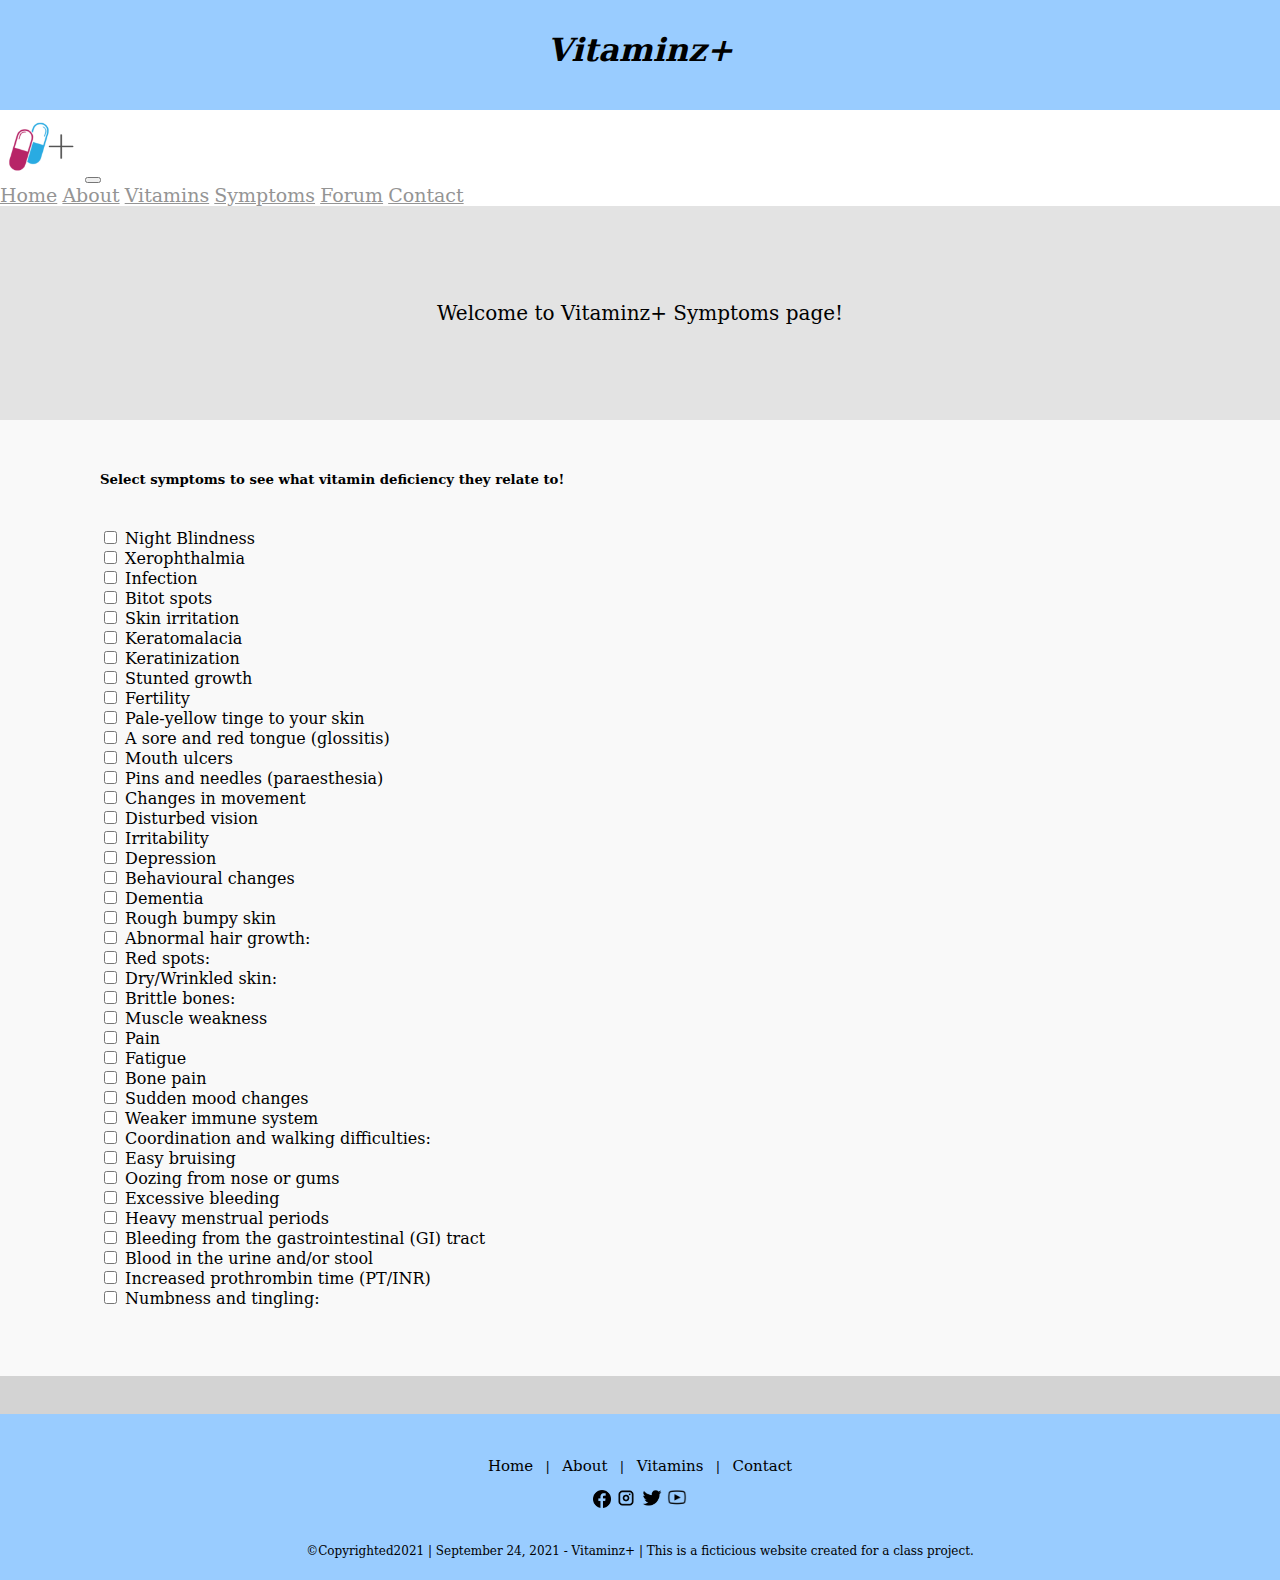
<file: symptoms.html>
<!doctype html>
<html>
	<head>
		<meta charset="utf-8">
		<meta name="viewport" content="width=device-width, initial-scale=1">
		<title>Vitaminz+</title>
		
		<link href="https://cdn.jsdelivr.net/npm/bootstrap@5.1.2/dist/css/bootstrap.min.css" rel="stylesheet" integrity="sha384-uWxY/CJNBR+1zjPWmfnSnVxwRheevXITnMqoEIeG1LJrdI0GlVs/9cVSyPYXdcSF" crossorigin="anonymous">
		<script src="https://cdn.jsdelivr.net/npm/bootstrap@5.1.2/dist/js/bootstrap.bundle.min.js" integrity="sha384-kQtW33rZJAHjgefvhyyzcGF3C5TFyBQBA13V1RKPf4uH+bwyzQxZ6CmMZHmNBEfJ" crossorigin="anonymous"></script>
		
		<link rel="stylesheet" href="style.css" type="text/css">
		
		<style>
			.accordion-item{
				background-color: #E3E3E3;
				padding: 10px;
			}
		</style>
		
	</head>

	<body>
		<div class="topHeader">
			<h1 id="pageheadertxt"><strong><em>Vitaminz+</em></strong></h1>
			
		</div>
		
		<script>
			document.getElementById("pageheadertxt").addEventListener("mouseover", mouseOver);
			document.getElementById("pageheadertxt").addEventListener("mouseout", mouseOut);

			function mouseOver() {
			  document.getElementById("pageheadertxt").style.color = "white";
			}

			function mouseOut() {
			  document.getElementById("pageheadertxt").style.color = "black";
			}
		</script>
		
		
		<nav class="navbar navbar-expand-lg navbar-light bg-light">
			<div class="container-fluid">
				<a class="navbar-brand" href="index.html"><img src="images/vitaminzpluslogo.png" alt="Logo" width="70" style="padding: 0px 5px;"></a>
				<button class="navbar-toggler" type="button" data-bs-toggle="collapse" data-bs-target="#navbarNavAltMarkup" aria-controls="navbarNavAltMarkup" aria-expanded="false" aria-label="Toggle navigation">
					<span class="navbar-toggler-icon"></span>
				</button>
				<div class="collapse navbar-collapse" id="navbarNavAltMarkup">
					<div class="navbar-nav">
						<a class="nav-link" href="index.html">Home</a>
						<a class="nav-link" href="about_us.html">About</a>
						<a class="nav-link" href="vitamins.html">Vitamins</a>
						<a class="nav-link active" aria-current="page" href="Symptoms.html">Symptoms</a>
						<a class="nav-link" href="forum.html">Forum</a>
						<a class="nav-link" href="contact_us.html">Contact</a>
					</div>
				</div>
			</div>
		</nav>
		
				
		<div class="description" style="text-align: center">
			<p>Welcome to Vitaminz+ Symptoms page! </p>
			
		</div>
		<div class="body1">
			<h5>Select symptoms to see what vitamin deficiency they relate to!</h5>
			<br />
			<!-- Begin my content -->
			<div class="row">
				<div class="col-6">
					<input type="checkbox" class="checkboxitem"  value="symptom1"> Night Blindness
					<br /> 
					<input type="checkbox" class="checkboxitem" value="symptom2"> Xerophthalmia
					<br />
					<input type="checkbox"  class="checkboxitem"  value="symptom3"> Infection
					<br />
					<input type="checkbox" class="checkboxitem"  value="symptom4"> Bitot spots 
					<br />
					<input type="checkbox" class="checkboxitem" value="symptom5"> Skin irritation 
					<br />
					<input type="checkbox"  class="checkboxitem"  value="symptom6"> Keratomalacia 
					<br />
					<input type="checkbox" class="checkboxitem"  value="symptom7"> Keratinization 
					<br />
					<input type="checkbox" class="checkboxitem" value="symptom8"> Stunted growth 
					<br />
					<input type="checkbox"  class="checkboxitem"  value="symptom9"> Fertility 
					<br />
					<input type="checkbox" class="checkboxitem"  value="symptom10"> Pale-yellow tinge to your skin 
					<br />
					<input type="checkbox" class="checkboxitem" value="symptom11"> A sore and red tongue (glossitis)  
					<br />
					<input type="checkbox"  class="checkboxitem"  value="symptom12"> Mouth ulcers  
					<br />
					<input type="checkbox" class="checkboxitem"  value="symptom13"> Pins and needles (paraesthesia) 
					<br />
					<input type="checkbox" class="checkboxitem" value="symptom14"> Changes in movement 
					<br />
					<input type="checkbox"  class="checkboxitem"  value="symptom15"> Disturbed vision 
					<br />
					<input type="checkbox" class="checkboxitem"  value="symptom16"> Irritability 
					<br />
					<input type="checkbox" class="checkboxitem" value="symptom17"> Depression 
					<br />
					<input type="checkbox"  class="checkboxitem"  value="symptom18"> Behavioural changes 
					<br />
					<input type="checkbox" class="checkboxitem"  value="symptom19"> Dementia 
					<br />
					<input type="checkbox" class="checkboxitem" value="symptom20"> Rough bumpy skin 
					<br />
				</div>
				<div class="col-6">
					<input type="checkbox"  class="checkboxitem"  value="symptom21"> Abnormal hair growth: 
					<br />
					<input type="checkbox" class="checkboxitem"  value="symptom22"> Red spots: 
					<br />
					<input type="checkbox" class="checkboxitem" value="symptom23"> Dry/Wrinkled skin: 
					<br />
					<input type="checkbox"  class="checkboxitem"  value="symptom24"> Brittle bones: 
					<br />
					<input type="checkbox"  class="checkboxitem"  value="symptom25"> Muscle weakness 
					<br />
					<input type="checkbox" class="checkboxitem"  value="symptom26"> Pain 
					<br />
					<input type="checkbox" class="checkboxitem" value="symptom27"> Fatigue 
					<br />
					<input type="checkbox"  class="checkboxitem"  value="symptom28"> Bone pain 
					<br />
					<input type="checkbox"  class="checkboxitem"  value="symptom29"> Sudden mood changes 
					<br />
					<input type="checkbox" class="checkboxitem"  value="symptom30"> Weaker immune system 
					<br />
					<input type="checkbox" class="checkboxitem" value="symptom31"> Coordination and walking difficulties: 
					<br />
					<input type="checkbox"  class="checkboxitem"  value="symptom32"> Easy bruising 
					<br />
					<input type="checkbox"  class="checkboxitem"  value="symptom33"> Oozing from nose or gums 
					<br />
					<input type="checkbox" class="checkboxitem"  value="symptom34"> Excessive bleeding 
					<br />
					<input type="checkbox" class="checkboxitem" value="symptom35"> Heavy menstrual periods 
					<br />
					<input type="checkbox"  class="checkboxitem"  value="symptom36"> Bleeding from the gastrointestinal (GI) tract 
					<br />
					<input type="checkbox"  class="checkboxitem"  value="symptom37"> Blood in the urine and/or stool 
					<br />
					<input type="checkbox" class="checkboxitem"  value="symptom38"> Increased prothrombin time (PT/INR) 
					<br />
					<input type="checkbox"  class="checkboxitem"  value="symptom39"> Numbness and tingling: 
					<br />

				</div>
			</div>
			
			<br />
			<br />

			<div class="accordion accordion-flush" id="vitaminsAccordion">
			  <!-- beginning of vitamin cards -->
				
			  <!-- Begin Sample Card -->
			  <!-- start vitamin -->
			  <div class="accordion-item " style="display:none">
				<!-- Change id="headingSample" for headingVitamin -->
				<h2 class="accordion-header" id="headingSample">
				  <!-- change data-bs-target="#collapseSample" and aria-controls="collapseTwo" for the vitamin-->
				  <button class="accordion-button collapsed" type="button" data-bs-toggle="collapse" data-bs-target="#collapseSample" aria-expanded="false" aria-controls="collapseTwo">
					<!-- Vitamin Name -->
					Vitamin Name
				  </button>
				</h2>
				<!-- change data-bs-target="#collapseSample" for the vitamin-->
				<!-- Change aria-labelledby="headingSample" for headingVitamin -->
				<div id="collapseSample" class="accordion-collapse collapse" aria-labelledby="headingSample" >
				  <div class="accordion-body">
					<!-- Description/symptoms -->
					<p>Symptoms:</p>

					<ul class="list-group list-group-flush">
						<!-- Symptom list -->
						<li class="list-group-item">
							<b>Description: </b> Thing 
						</li>
					</ul>

				  </div>
				</div>
			  </div>
			  <!-- End vitamin -->
			  <!-- End Sample card -->


			  <!--##############################################################################################################################-->

			  <!-- Start Vitamin  -->
			  <div class="accordion-item symptom1 symptom2 symptom3 symptom4 symptom5 symptom6 symptom7 symptom8 symptom9" style="display:none">
				<h2 class="accordion-header" id="headingVitaminA">

				  <button class="accordion-button collapsed" type="button" data-bs-toggle="collapse" data-bs-target="#collapseOne" aria-expanded="false" aria-controls="collapseOne">
					<!-- Vitamin X goes here -->
					Vitamin A
				  </button>

				</h2>
				<div id="collapseOne" class="accordion-collapse collapse" aria-labelledby="headingVitaminA" >
				  <div class="accordion-body">
					<!-- Description goes here -->
					<p>Symptoms:</p>
					  
					<ul class="list-group list-group-flush">
						<!-- Symptom and description here -->
						<li class="list-group-item">
							<b>Night blindness </b> This causes you to have trouble seeing in low light. It will eventually lead to complete blindness at night. This is a sign of vitamin A deficiency 
						</li>
						<li class="list-group-item">
							<b>Xerophthalmia </b> With this condition, the eyes may become very dry and crusted, which may damage the cornea and retina. This is a sign of vitamin A deficiency 
						</li>
						<li class="list-group-item">
							<b>Infection </b> A person with a vitamin A deficiency can experience more frequent health concerns as they will not be able to fight off infections as easily. 
						</li>
						<li class="list-group-item">
							<b>Bitot spots </b> This condition is a buildup of keratin in the eyes, causing hazy vision and this is a sign of vitamin A deficiency 
						</li>
						<li class="list-group-item">
							<b>Skin irritation </b> People experiencing vitamin A deficiency could have problems with their skin, such as dryness, itching, and scaling. 
						</li>
						<li class="list-group-item">
							<b>Keratomalacia </b> This is an eye disorder involving drying and clouding of the cornea — the clear layer in front of the iris and pupil. This is a sign of vitamin A deficiency 
						</li>
						<li class="list-group-item">
							<b>Keratinization </b> This is a process by which cells become filled with keratin protein, die, and form tough, resistant structures in the urinary, gastrointestinal, and respiratory tracts. This is a sign of vitamin A deficiency 
						</li>
						<li class="list-group-item">
							<b>Stunted growth </b> Not having enough Vitamin A could delay growth or cause children to experience slow bone growth or stunted growth. 
						</li>
						<li class="list-group-item">
							<b>Fertility </b> A deficiency in vitamin A may cause challenges when trying to conceive a child, and in some cases, infertility. 
						</li>
					</ul>

				  </div>
				</div>
			  </div>
			  <!-- End Vitamin  -->
			  <!-- start vitamin -->
			  <div class="accordion-item symptom10 symptom11 symptom12 symptom13 symptom14 symptom15 symptom16 symptom17 symptom18 symptom19" style="display:none">
				<h2 class="accordion-header" id="headingVitaminB12">
				  <button class="accordion-button collapsed" type="button" data-bs-toggle="collapse" data-bs-target="#VB12" aria-expanded="false" aria-controls="VB12">
					<!-- Vitamin Name -->
					Vitamin B12
				  </button>
				</h2>
				<div id="VB12" class="accordion-collapse collapse" aria-labelledby="headingVitaminB12" >
				  <div class="accordion-body">
					<!-- Description/symptoms -->
					<p>Symptoms:</p>
					  
					<ul class="list-group list-group-flush">
						<!-- Symptom list -->
						<li class="list-group-item">
							<b>Pale-yellow tinge to your skin  </b> A Pale-yellow tinge to your skin could be a sign of vitamin B12 deficiency 
						</li>
						<li class="list-group-item">
							<b>A sore and red tongue (glossitis) </b> A sore and red tongue (glossitis) could be a sign of vitamin B12 deficiency 
						</li>
						<li class="list-group-item">
							<b>Mouth ulcers </b> Mouth ulcers could be a sign of vitamin B12 deficiency 
						</li>
						<li class="list-group-item">
							<b>Pins and needles (paraesthesia) </b> Pins and needles (paraesthesia) could be a sign of vitamin B12 deficiency 
						</li>
						<li class="list-group-item">
							<b>Changes in movement </b> Changes in the way that you walk and move around could be a sign of vitamin B12 deficiency 
						</li>
						<li class="list-group-item">
							<b>Disturbed vision </b> Disturbed vision could be a sign of vitamin B12 deficiency
						</li>
						<li class="list-group-item">
							<b>Irritability </b> Being easily Irritated could be a sign of vitamin B12 deficiency 
						</li>
						<li class="list-group-item">
							<b>Depression </b> Depression could be a sign of vitamin B12 deficiency 
						</li>
						<li class="list-group-item">
							<b>Behavioural changes </b> Changes in the way you think, feel and behave could be a sign of vitamin B12 deficiency 
						</li>
						<li class="list-group-item">
							<b>Dementia </b> A decline in your mental abilities, such as memory, understanding and judgement. This could be a sign of vitamin B12 deficiency 
						</li>
					</ul>

				  </div>
				</div>
			  </div>

			  <!-- start vitamin -->
			  <div class="accordion-item symptom20 symptom21 symptom22 symptom23 symptom24" style="display:none">
				<h2 class="accordion-header" id="headingVitaminC">
				  <!-- change data-bs-target="#collapseSample" for the vitamin-->
				  <button class="accordion-button collapsed" type="button" data-bs-toggle="collapse" data-bs-target="#VC" aria-expanded="false" aria-controls="VC">
					<!-- Vitamin Name -->
					Vitamin C
				  </button>
				</h2>
				<!-- change data-bs-target="#collapseSample" for the vitamin-->
				<div id="VC" class="accordion-collapse collapse" aria-labelledby="headingVitaminC" >
				  <div class="accordion-body">
					<!-- Description/symptoms -->
					<p>Symptoms:</p>
					  
					<ul class="list-group list-group-flush">
						<!-- Symptom list  -->
						<li class="list-group-item">
							<b>Rough bumpy skin </b> When Vitamin C levels are low, a skin condition known as keratosis pilaris can develop which causes bumpy skin on your arms, thighs, or buttocks and this appears after three to five months of deficiency 
						</li>
						<li class="list-group-item">
							<b>Abnormal hair growth </b> Can cause hair to grow bent and in a coiled shape with adequate vitamin C deficiency 
						</li>
						<li class="list-group-item">
							<b>Red spots </b> Can cause small, bright red spots to appear around hair follicles which is categorized as severe vitamin C deficiency 
						</li>
						<li class="list-group-item">
							<b>Dry/Wrinkled skin </b> Can cause a 10% increased chance of developing dry and wrinkled skin as well as easy bruising with vitamin C deficiency 
						</li>
						<li class="list-group-item">
							<b>brittle bones </b> Can cause painful and swollen joints which can cause difficulty walking or limping and causes weak bones as a result. This is a sign of vitamin C deficiency 
						</li>
					</ul>

				  </div>
				</div>
			  </div>
			  <!-- End vitamin -->

			  <!-- start vitamin -->
			  <div class="accordion-item symptom25 symptom26 symptom27 symptom17 symptom28 symptom29 symptom30" style="display:none">
				<h2 class="accordion-header" id="headingVitaminD">
				  <!-- change data-bs-target="#collapseSample" and aria-controls="collapseTwo" for the vitamin-->
				  <button class="accordion-button collapsed" type="button" data-bs-toggle="collapse" data-bs-target="#VD" aria-expanded="false" aria-controls="VD">
					<!-- Vitamin Name -->
					Vitamin D
				  </button>
				</h2>
				<!-- change data-bs-target="#collapseSample" for the vitamin-->
				<div id="VD" class="accordion-collapse collapse" aria-labelledby="headingVitaminD" >
				  <div class="accordion-body">
					<!-- Description/symptoms -->
					<p>Symptoms:</p>
					  
					<ul class="list-group list-group-flush">
						<!-- Symptom list -->
						<li class="list-group-item">
							<b>Muscle weakness </b> vitamin D may be involved in the body’s pain signaling pathways, which could play a role in chronic pain. Having muscle weakness could be a sign of vitamin D deficiency. 
						</li>
						<li class="list-group-item">
							<b>Pain </b> Pain in part of the body could be a sign of vitamin D deficiency. 
						</li>
						<li class="list-group-item">
							<b>Fatigue </b> Feeling tired can have many causes, and vitamin D deficiency may be one of them. 
						</li>
						<li class="list-group-item">
							<b>Depression </b> A depressed mood may also be a sign of vitamin D deficiency. 
						</li>
						<li class="list-group-item">
							<b>Bone pain </b> Bone pain and lower back pain may be signs of inadequate vitamin D levels in the blood. 
						</li>
						<li class="list-group-item">
							<b>Sudden mood changes </b> Sudden mood changes could be a sign of vitamin D deficiency. 
						</li>
						<li class="list-group-item">
							<b>Weaker immune system </b> Increased chance to get something like the flu or cold much easily. This could be a sign of vitamin D deficiency. 
						</li>
					</ul>

				  </div>
				</div>
			  </div>
			  <!-- End vitamin -->

					  <!-- start vitamin -->
			  <div class="accordion-item symptom25 symptom31 symptom39 symptom15 symptom30" style="display:none">
				<h2 class="accordion-header" id="headingVitaminE">
				  <!-- change data-bs-target="#collapseSample" and aria-controls="collapseTwo" for the vitamin-->
				  <button class="accordion-button collapsed" type="button" data-bs-toggle="collapse" data-bs-target="#VE" aria-expanded="false" aria-controls="VE">
					<!-- Vitamin Name -->
					Vitamin E
				  </button>
				</h2>
				<!-- change data-bs-target="#collapseSample" for the vitamin-->
				<div id="VE" class="accordion-collapse collapse" aria-labelledby="headingVitaminE" >
				  <div class="accordion-body">
					<!-- Description/symptoms -->
					<p>Symptoms:</p>
					  
					<ul class="list-group list-group-flush">
						<!-- Symptom list -->
						<li class="list-group-item">
							<b>Muscle weakness </b> Vitamin E is essential to the central nervous system. It is among the body’s main antioxidants, and a deficiency results in oxidative stress, which can lead to muscle weakness. 
						</li>
						<li class="list-group-item">
							<b>Coordination and walking difficulties </b> A deficiency in vitamin E can cause certain neurons, called the Purkinje neurons, to break down, harming their ability to transmit signals. 
						</li>
						<li class="list-group-item">
							<b>Numbness and tingling </b> Damage to nerve fibers can prevent the nerves from transmitting signals correctly, resulting in these sensations, which are also called peripheral neuropathy. This could be a sign of vitamin E deficiency 
						</li>
						<li class="list-group-item">
							<b>Vision deterioration </b> A vitamin E deficiency can weaken light receptors in the retina and other cells in the eye. This can lead to loss of vision over time. 
						</li>
						<li class="list-group-item">
							<b>Immune system problems </b> Some research suggests that a lack of vitamin E can inhibit the immune cells. Older adultsTrusted Source may be particularly at risk.
						</li>
					</ul>

				  </div>
				</div>
			  </div>
			  <!-- End vitamin -->

			  <!-- start vitamin -->
			  <div class="accordion-item symptom32 symptom33 symptom34 symptom35 symptom36 symptom37 symptom38" style="display:none">
				<!-- Change id="headingSample" for headingVitamin -->
				<h2 class="accordion-header" id="headingVitaminK">
				  <!-- change data-bs-target="#collapseSample" and aria-controls="collapseTwo" for the vitamin-->
				  <button class="accordion-button collapsed" type="button" data-bs-toggle="collapse" data-bs-target="#VK" aria-expanded="false" aria-controls="VK">
					<!-- Vitamin Name -->
					Vitamin K
				  </button>
				</h2>
				<!-- change data-bs-target="#collapseSample" for the vitamin-->
				<!-- Change aria-labelledby="headingSample" for headingVitamin -->
				<div id="VK" class="accordion-collapse collapse" aria-labelledby="headingVitaminK" >
				  <div class="accordion-body">
					<!-- Description/symptoms -->
					<p>Symptoms:</p>
					  
					<ul class="list-group list-group-flush">
						<!-- Symptom list -->
						<li class="list-group-item">
							<b>Easy bruising </b> Easy bruising could be a sign of vitamin K deficiency 
						</li>
						<li class="list-group-item">
							<b>Oozing from nose or gums: </b> Oozing from nose or gums could be a sign of vitamin K deficiency 
						</li>
						<li class="list-group-item">
							<b>Excessive bleeding </b> Excessive bleeding from wounds, punctures, and injection or surgical sites could be a sign of vitamin K deficiency 
						</li>
						<li class="list-group-item">
							<b>Heavy menstrual periods </b> Heavy menstrual periods could be a sign of vitamin K deficiency 
						</li>
						<li class="list-group-item">
							<b>Bleeding from the gastrointestinal (GI) tract </b> Bleeding from the gastrointestinal (GI) tract could be a sign of vitamin K deficiency 
						</li>
						<li class="list-group-item">
							<b>Blood in the urine and/or stool </b> Blood in the urine and/or stool could be a sign of vitamin K deficiency 
						</li>
						<li class="list-group-item">
							<b>Increased prothrombin time (PT/INR)  </b> Increased prothrombin time (PT/INR) could be a sign of vitamin K deficiency 
						</li>
					</ul>

				  </div>
				</div>
			  </div>
			  <!-- End vitamin -->

			</div><!-- End my content -->
		</div>
		<br />
		<br />
		
		<div class="footer">
			<div class="footerNavLinks">
				<p>
					<a href="index.html">Home</a> &nbsp; | &nbsp; 
					<a href="about_us.html">About</a> &nbsp; | &nbsp; 
					<a href="#">Vitamins</a> &nbsp; | &nbsp; 
					<a href="contact_us.html">Contact</a>
				</p>
				<img src="images/fb_icon.png" alt="location icon" width="18" height="18">
				<img src="images/instagram_icon.png" alt="email icon" width="20" height="20">
				<img src="images/twitter_icon.png" alt="phone icon" width="20" height="20">
				<img src="images/youtube.icon.png" alt="phone icon" width="20" height="20">
			</div>
			
			<p style="text-align: center; font-size: 12px;">&copy;Copyrighted2021 | September 24, 2021 - Vitaminz+ |
				This is a ficticious website created for a class project.</p>
		</div>
		<script src="javascriptfile.js"></script>
	</body>
</html>
</file>
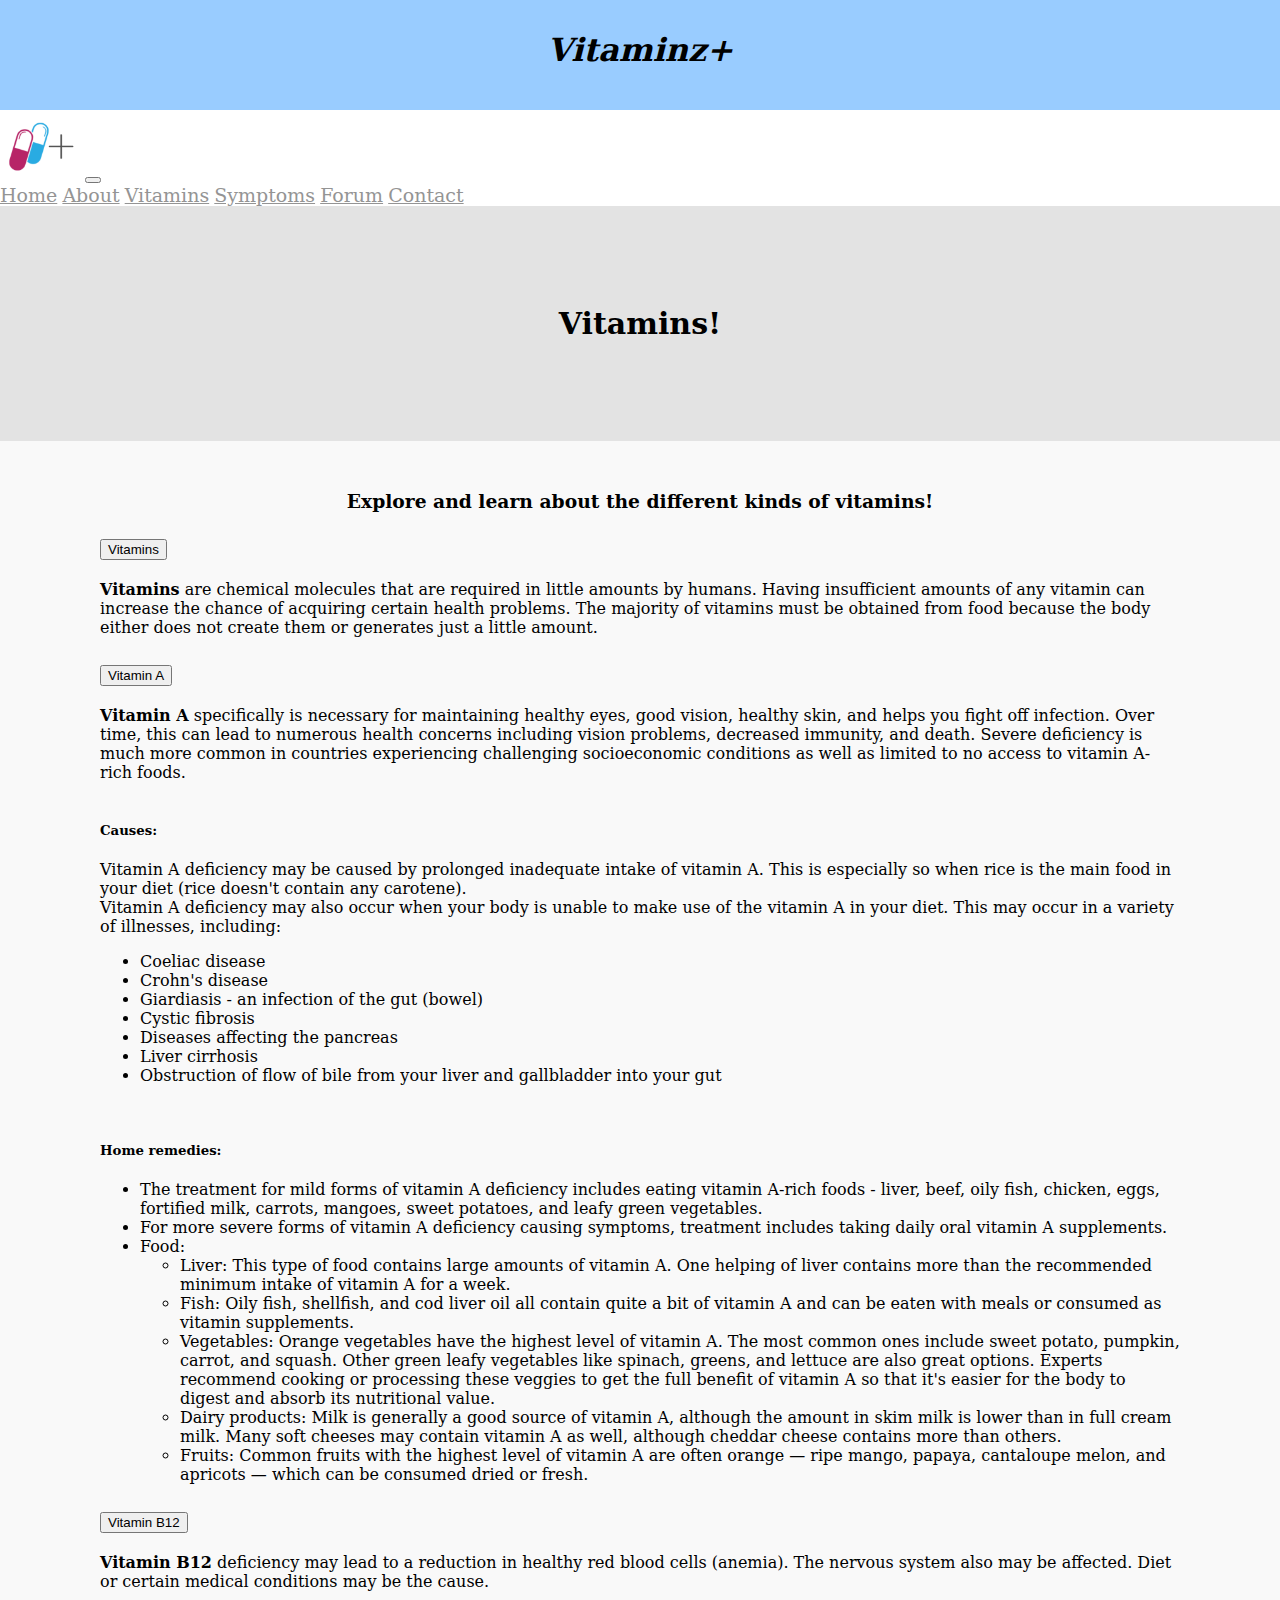
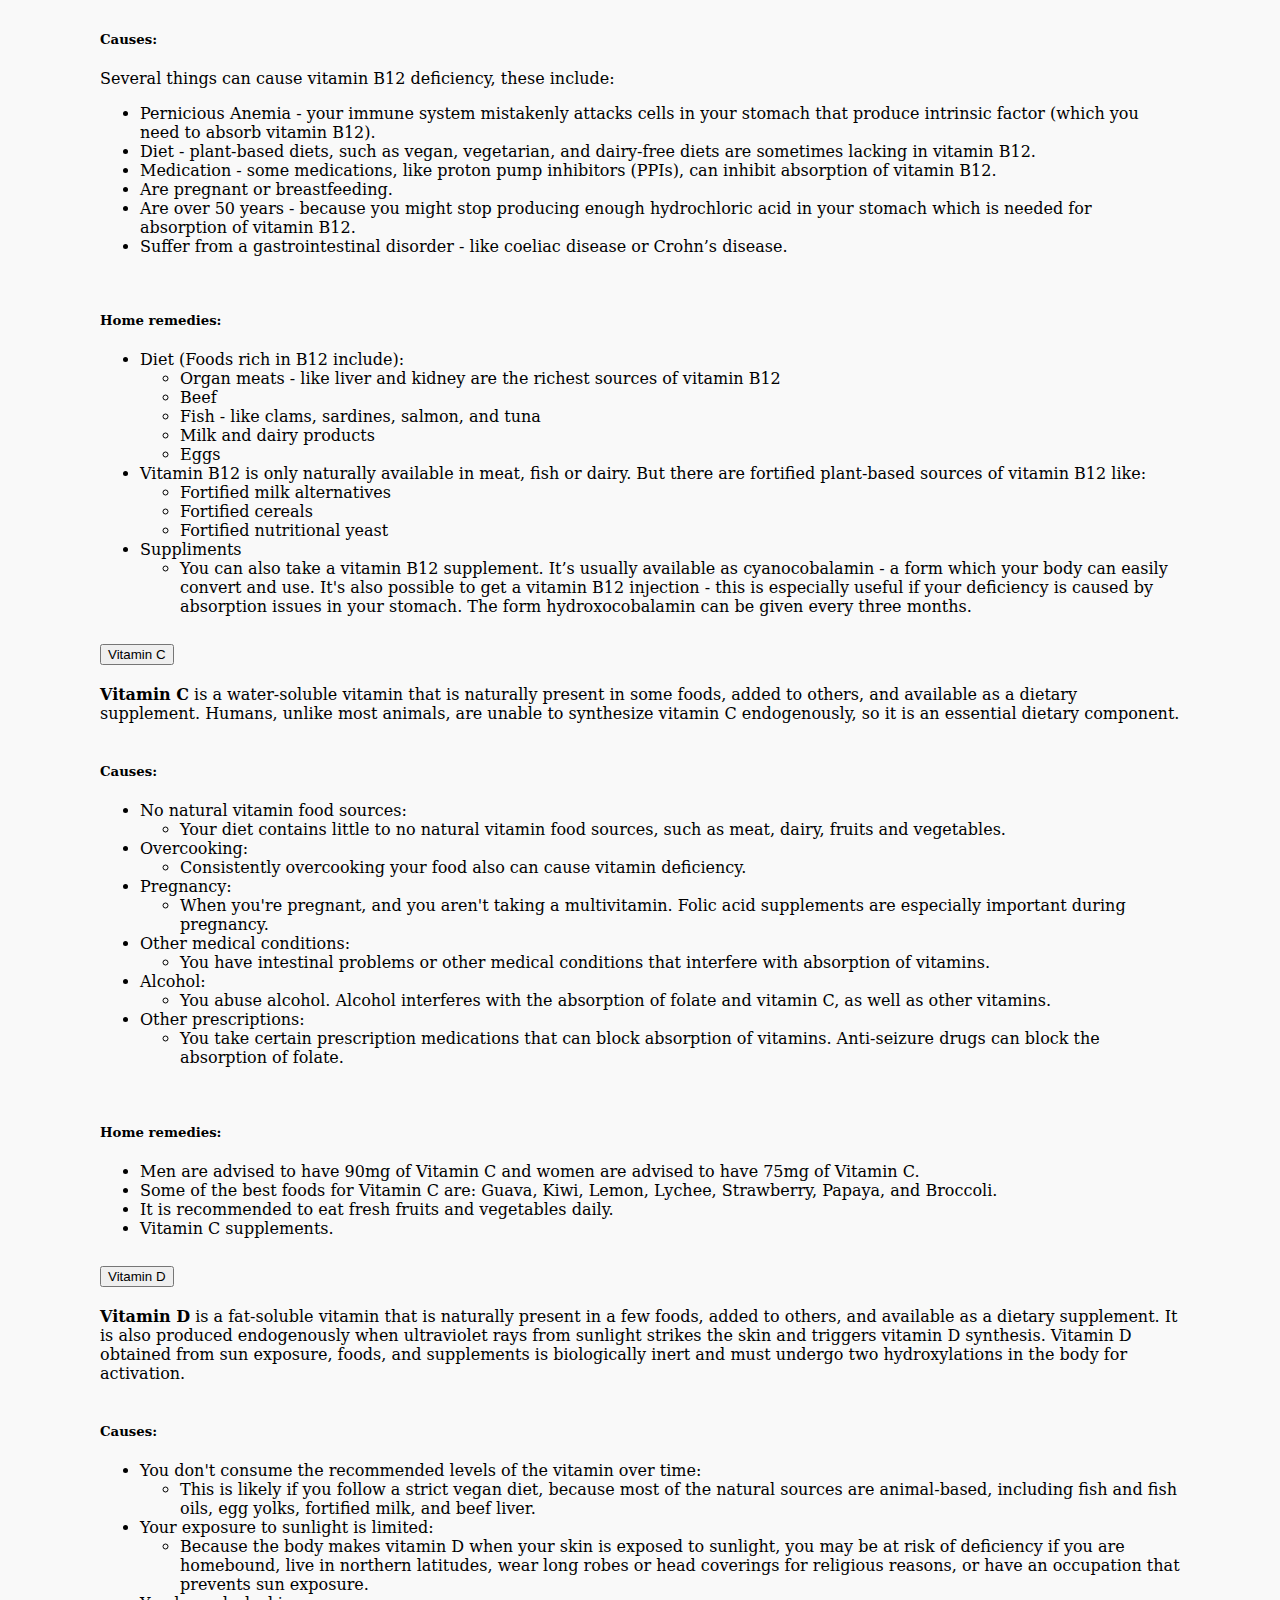
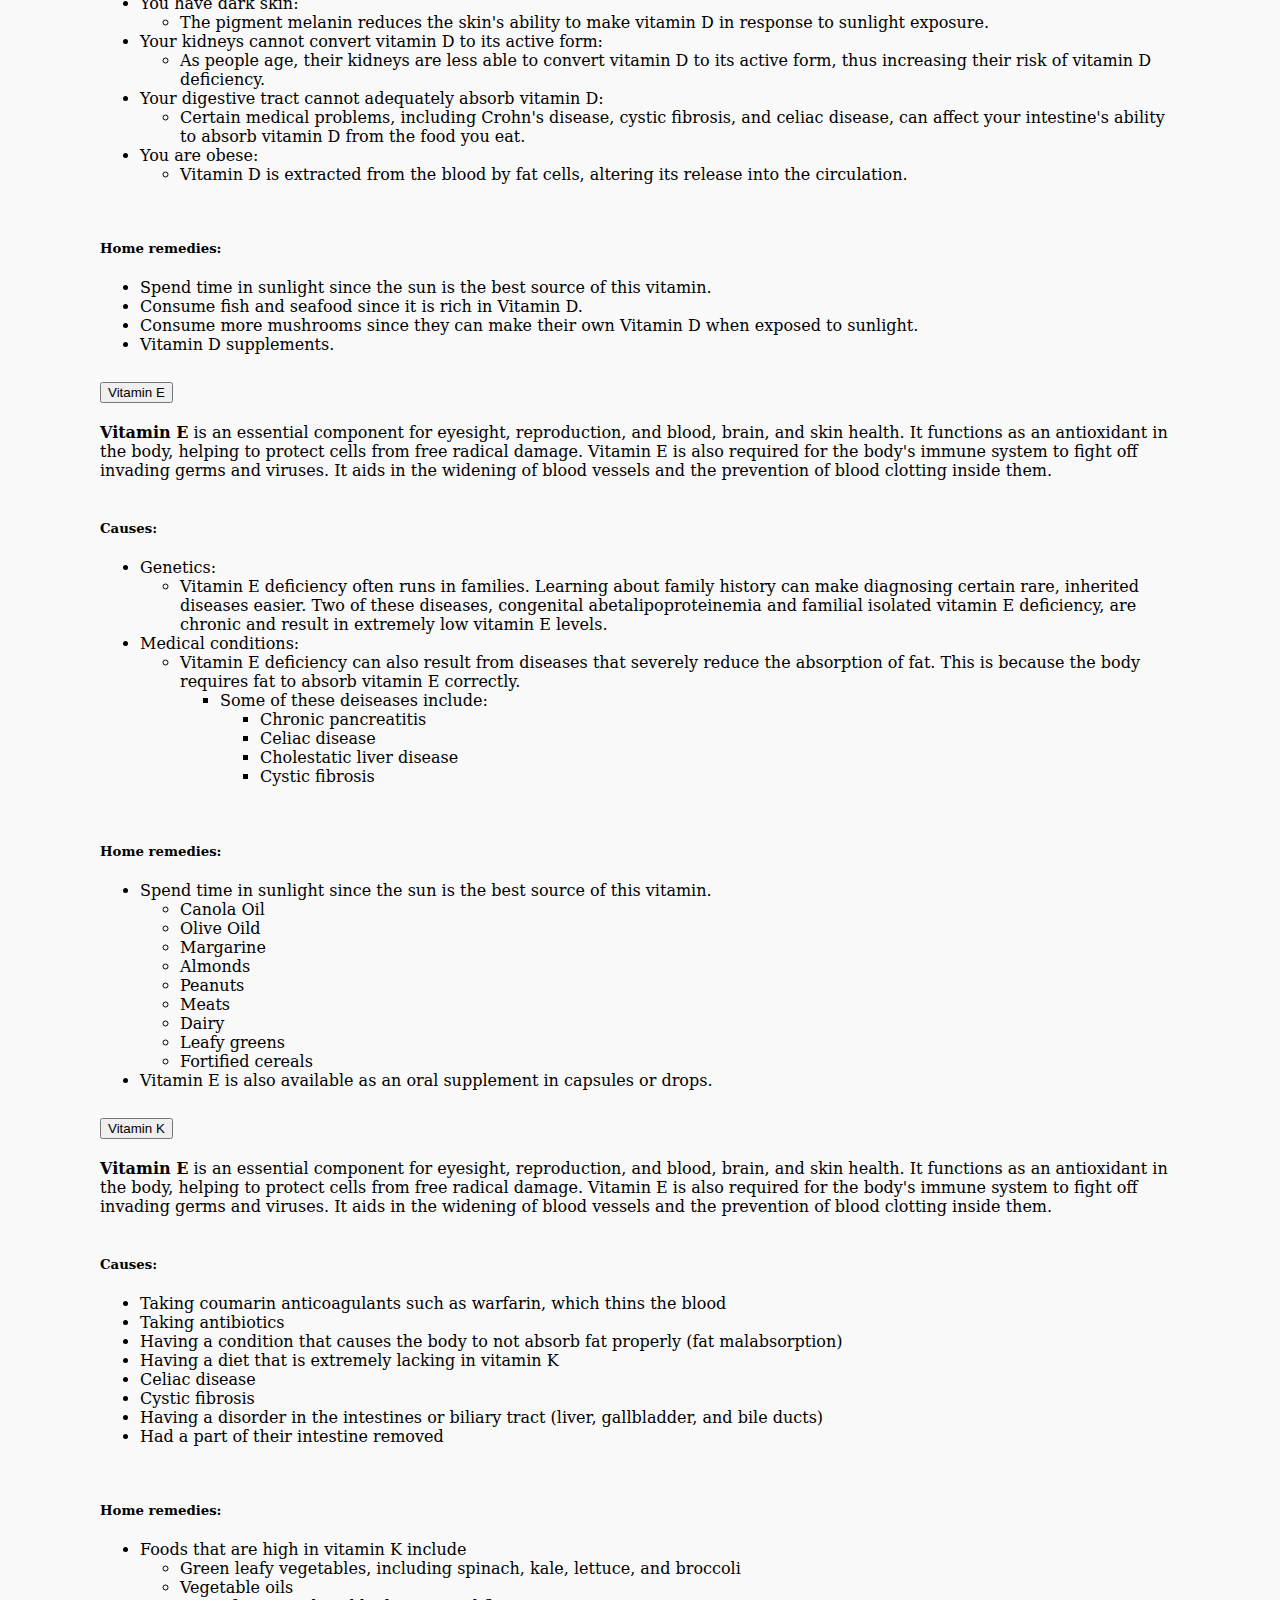
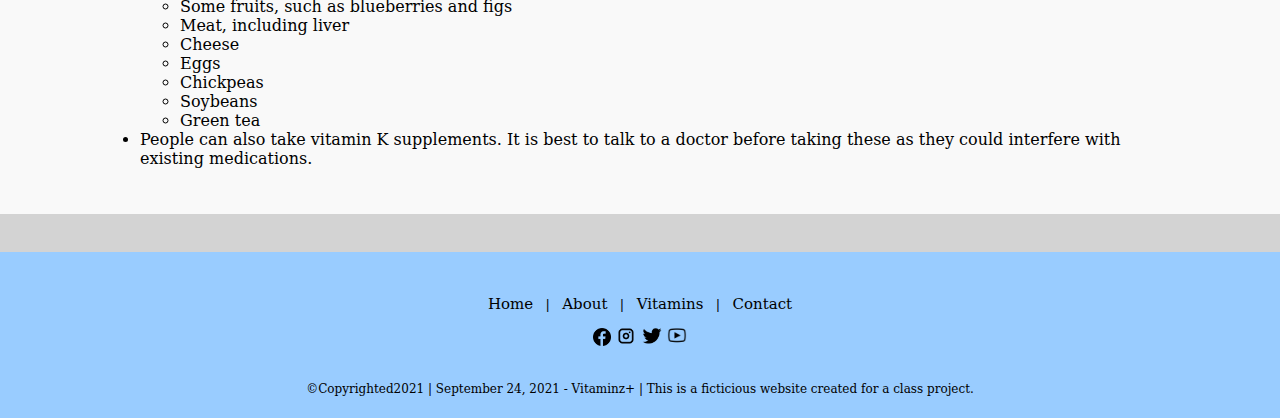
<file: vitamins.html>
<!doctype html>
<html>
	<head>
		<meta charset="utf-8">
		<meta name="viewport" content="width=device-width, initial-scale=1">
		<title>Vitaminz+</title>
		
		<link href="https://cdn.jsdelivr.net/npm/bootstrap@5.1.2/dist/css/bootstrap.min.css" rel="stylesheet" integrity="sha384-uWxY/CJNBR+1zjPWmfnSnVxwRheevXITnMqoEIeG1LJrdI0GlVs/9cVSyPYXdcSF" crossorigin="anonymous">
		<script src="https://cdn.jsdelivr.net/npm/bootstrap@5.1.2/dist/js/bootstrap.bundle.min.js" integrity="sha384-kQtW33rZJAHjgefvhyyzcGF3C5TFyBQBA13V1RKPf4uH+bwyzQxZ6CmMZHmNBEfJ" crossorigin="anonymous"></script>
		
		<link rel="stylesheet" href="style.css" type="text/css">
		
		<script src="https://cdn.jsdelivr.net/npm/bootstrap@5.0.2/dist/js/bootstrap.bundle.min.js" integrity="sha384-MrcW6ZMFYlzcLA8Nl+NtUVF0sA7MsXsP1UyJoMp4YLEuNSfAP+JcXn/tWtIaxVXM" crossorigin="anonymous"></script>
		
	</head>

	<body>
		<div class="topHeader">
			<h1 id="pageheadertxt"><strong><em>Vitaminz+</em></strong></h1>
			
		</div>
		
		<script>
			document.getElementById("pageheadertxt").addEventListener("mouseover", mouseOver);
			document.getElementById("pageheadertxt").addEventListener("mouseout", mouseOut);

			function mouseOver() {
			  document.getElementById("pageheadertxt").style.color = "white";
			}

			function mouseOut() {
			  document.getElementById("pageheadertxt").style.color = "black";
			}
		</script>
		
		<nav class="navbar navbar-expand-lg navbar-light bg-light">
			<div class="container-fluid">
				<a class="navbar-brand" href="index.html"><img src="images/vitaminzpluslogo.png" alt="Logo" width="70" style="padding: 0px 5px;"></a>
				<button class="navbar-toggler" type="button" data-bs-toggle="collapse" data-bs-target="#navbarNavAltMarkup" aria-controls="navbarNavAltMarkup" aria-expanded="false" aria-label="Toggle navigation">
					<span class="navbar-toggler-icon"></span>
				</button>
				<div class="collapse navbar-collapse" id="navbarNavAltMarkup">
					<div class="navbar-nav">
						<a class="nav-link" href="index.html">Home</a>
						<a class="nav-link" href="about_us.html">About</a>
						<a class="nav-link active" aria-current="page" href="vitamins.html">Vitamins</a>
						<a class="nav-link" href="symptoms.html">Symptoms</a>
						<a class="nav-link" href="forum.html">Forum</a>
						<a class="nav-link" href="contact_us.html">Contact</a>
					</div>
				</div>
			</div>
		</nav>
		
		
				
		<div class="description" style="text-align: center">
			<h2>Vitamins!</h2>
			
		</div>
		<div class="body1">
			<h3 style="text-align: center;">Explore and learn about the different kinds of vitamins!</h3>
			
			<div class="accordion" id="accordionExample">
				<div class="accordion-item">
					<h2 class="accordion-header" id="headingOne">
						<button class="accordion-button" type="button" data-bs-toggle="collapse" data-bs-target="#collapseOne" aria-expanded="true" aria-controls="collapseOne">
							Vitamins
						</button>
					</h2>
					<div id="collapseOne" class="accordion-collapse collapse show" aria-labelledby="headingOne" data-bs-parent="#accordionExample">
						<div class="accordion-body">
							<p><strong>Vitamins</strong> are chemical molecules that are required in little amounts by humans. Having insufficient amounts of any vitamin can increase the chance of acquiring certain health problems. The majority of vitamins must be obtained from food because the body either does not create them or generates just a little amount.</p>
						</div>
					</div>
				</div>
				<div class="accordion-item">
					<h2 class="accordion-header" id="headingTwo">
						<button class="accordion-button collapsed" type="button" data-bs-toggle="collapse" data-bs-target="#collapseTwo" aria-expanded="false" aria-controls="collapseTwo">
							Vitamin A
						</button>
					</h2>
					<div id="collapseTwo" class="accordion-collapse collapse" aria-labelledby="headingTwo" data-bs-parent="#accordionExample">
						<div class="accordion-body">
							<p>
								<strong>Vitamin A</strong> specifically is necessary for maintaining healthy eyes, good vision, healthy skin, and helps you fight off infection. Over time, this can lead to numerous health concerns including vision problems, decreased immunity, and death. Severe deficiency is much more common in countries experiencing challenging socioeconomic conditions as well as limited to no access to vitamin A-rich foods.
								<br /><br />
								<h5><strong>Causes:</strong></h5>Vitamin A deficiency may be caused by prolonged inadequate intake of vitamin A. This is especially so when rice is the main food in your diet (rice doesn't contain any carotene). <br /> Vitamin A deficiency may also occur when your body is unable to make use of the vitamin A in your diet. This may occur in a variety of illnesses, including:
								<ul>
									<li>Coeliac disease</li>
									<li>Crohn's disease</li>
									<li>Giardiasis - an infection of the gut (bowel)</li>
									<li>Cystic fibrosis</li>
									<li>Diseases affecting the pancreas</li>
									<li>Liver cirrhosis</li>
									<li>Obstruction of flow of bile from your liver and gallbladder into your gut</li>
								</ul>
								<br />
								<h5><strong>Home remedies:</strong></h5>
								<ul>
									<li>The treatment for mild forms of vitamin A deficiency includes eating vitamin A-rich foods - liver, beef, oily fish, chicken, eggs, fortified milk, carrots, mangoes, sweet potatoes, and leafy green vegetables.</li>
									<li>For more severe forms of vitamin A deficiency causing symptoms, treatment includes taking daily oral vitamin A supplements.</li>
									<li>Food:</li>
									<ul>
										<li>Liver: This type of food contains large amounts of vitamin A. One helping of liver contains more than the recommended minimum intake of vitamin A for a week.</li>
										<li>Fish: Oily fish, shellfish, and cod liver oil all contain quite a bit of vitamin A and can be eaten with meals or consumed as vitamin supplements.</li>
										<li>Vegetables: Orange vegetables have the highest level of vitamin A. The most common ones include sweet potato, pumpkin, carrot, and squash. Other green leafy vegetables like spinach, greens, and lettuce are also great options. Experts recommend cooking or processing these veggies to get the full benefit of vitamin A so that it's easier for the body to digest and absorb its nutritional value.</li>
										<li>Dairy products: Milk is generally a good source of vitamin A, although the amount in skim milk is lower than in full cream milk. Many soft cheeses may contain vitamin A as well, although cheddar cheese contains more than others.</li>
										<li>Fruits: Common fruits with the highest level of vitamin A are often orange — ripe mango, papaya, cantaloupe melon, and apricots — which can be consumed dried or fresh.</li>
									</ul>
								</ul>
							</p>
							
						</div>
					</div>
				</div>
				<div class="accordion-item">
					<h2 class="accordion-header" id="headingThree">
						<button class="accordion-button collapsed" type="button" data-bs-toggle="collapse" data-bs-target="#collapseThree" aria-expanded="false" aria-controls="collapseThree">
							Vitamin B12
						</button>
					</h2>
					<div id="collapseThree" class="accordion-collapse collapse" aria-labelledby="headingThree" data-bs-parent="#accordionExample">
						<div class="accordion-body">
							<p>
								<strong>Vitamin B12</strong> deficiency may lead to a reduction in healthy red blood cells (anemia). The nervous system also may be affected. Diet or certain medical conditions may be the cause.
								<br /><br />
								<h5><strong>Causes:</strong></h5>Several things can cause vitamin B12 deficiency, these include: 
								<ul>
									<li>Pernicious Anemia - your immune system mistakenly attacks cells in your stomach that produce intrinsic factor (which you need to absorb vitamin B12).</li>
									<li>Diet - plant-based diets, such as vegan, vegetarian, and dairy-free diets are sometimes lacking in vitamin B12.</li>
									<li>Medication - some medications, like proton pump inhibitors (PPIs), can inhibit absorption of vitamin B12.</li>
									<li>Are pregnant or breastfeeding.</li>
									<li>Are over 50 years - because you might stop producing enough hydrochloric acid in your stomach which is needed for absorption of vitamin B12.</li>
									<li>Suffer from a gastrointestinal disorder - like coeliac disease or Crohn’s disease.</li>
									
								</ul>
								<br />
								<h5><strong>Home remedies:</strong></h5>
								<ul>
									<li>Diet (Foods rich in B12 include):</li>
									<ul>
										<li>Organ meats - like liver and kidney are the richest sources of vitamin B12</li>
										<li>Beef</li>
										<li>Fish - like clams, sardines, salmon, and tuna</li>
										<li>Milk and dairy products</li>
										<li>Eggs</li>
									</ul>
									<li>Vitamin B12 is only naturally available in meat, fish or dairy. But there are fortified plant-based sources of vitamin B12 like:</li>
									<ul>
										<li>Fortified milk alternatives</li>
										<li>Fortified cereals</li>
										<li>Fortified nutritional yeast</li>
									</ul>
									<li>Suppliments</li>
									<ul>
										<li>You can also take a vitamin B12 supplement. It’s usually available as cyanocobalamin - a form which your body can easily convert and use. It's also possible to get a vitamin B12 injection - this is especially useful if your deficiency is caused by absorption issues in your stomach. The form hydroxocobalamin can be given every three months.</li>
									</ul>
								</ul>
							</p>
						</div>
					</div>
				</div>
				<div class="accordion-item">
					<h2 class="accordion-header" id="headingFour">
						<button class="accordion-button collapsed" type="button" data-bs-toggle="collapse" data-bs-target="#collapseFour" aria-expanded="false" aria-controls="collapseFour">
							Vitamin C
						</button>
					</h2>
					<div id="collapseFour" class="accordion-collapse collapse" aria-labelledby="headingFour" data-bs-parent="#accordionExample">
						<div class="accordion-body">
							<p>
								<strong>Vitamin C</strong> is a water-soluble vitamin that is naturally present in some foods, added to others, and available as a dietary supplement. Humans, unlike most animals, are unable to synthesize vitamin C endogenously, so it is an essential dietary component.
								<br /><br />
								<h5><strong>Causes:</strong></h5>
								<ul>
									<li>No natural vitamin food sources:</li>
									<ul>
										<li>Your diet contains little to no natural vitamin food sources, such as meat, dairy, fruits and vegetables.</li>
									</ul>
									<li>Overcooking:</li>
									<ul>
										<li>Consistently overcooking your food also can cause vitamin deficiency.</li>
									</ul>
									<li>Pregnancy:</li>
									<ul>
										<li>When you're pregnant, and you aren't taking a multivitamin. Folic acid supplements are especially important during pregnancy.</li>
									</ul>
									<li>Other medical conditions:</li>
									<ul>
										<li>You have intestinal problems or other medical conditions that interfere with absorption of vitamins.</li>
									</ul>
									<li>Alcohol:</li>
									<ul>
										<li>You abuse alcohol. Alcohol interferes with the absorption of folate and vitamin C, as well as other vitamins.</li>
									</ul>
									<li>Other prescriptions:</li>
									<ul>
										<li>You take certain prescription medications that can block absorption of vitamins. Anti-seizure drugs can block the absorption of folate.</li>
									</ul>
								</ul>
								<br />
								<h5><strong>Home remedies:</strong></h5>
								<ul>
									<li>Men are advised to have 90mg of Vitamin C and women are advised to have 75mg of Vitamin C.</li>
									<li>Some of the best foods for Vitamin C are: Guava, Kiwi, Lemon, Lychee, Strawberry, Papaya, and Broccoli.</li>
									<li>It is recommended to eat fresh fruits and vegetables daily.</li>
									<li>Vitamin C supplements.</li>
								</ul>
							</p>
						</div>
					</div>
				</div>
				<div class="accordion-item">
					<h2 class="accordion-header" id="headingFive">
						<button class="accordion-button collapsed" type="button" data-bs-toggle="collapse" data-bs-target="#collapseFive" aria-expanded="false" aria-controls="collapseFive">
							Vitamin D
						</button>
					</h2>
					<div id="collapseFive" class="accordion-collapse collapse" aria-labelledby="headingFive" data-bs-parent="#accordionExample">
						<div class="accordion-body">
							<p>
								<strong>Vitamin D</strong> is a fat-soluble vitamin that is naturally present in a few foods, added to others, and available as a dietary supplement. It is also produced endogenously when ultraviolet rays from sunlight strikes the skin and triggers vitamin D synthesis. Vitamin D obtained from sun exposure, foods, and supplements is biologically inert and must undergo two hydroxylations in the body for activation.
								<br /><br />
								<h5><strong>Causes:</strong></h5>
								<ul>
									<li>You don't consume the recommended levels of the vitamin over time:</li>
									<ul>
										<li>This is likely if you follow a strict vegan diet, because most of the natural sources are animal-based, including fish and fish oils, egg yolks, fortified milk, and beef liver.</li>
									</ul>
									<li>Your exposure to sunlight is limited:</li>
									<ul>
										<li>Because the body makes vitamin D when your skin is exposed to sunlight, you may be at risk of deficiency if you are homebound, live in northern latitudes, wear long robes or head coverings for religious reasons, or have an occupation that prevents sun exposure.</li>
									</ul>
									<li>You have dark skin:</li>
									<ul>
										<li>The pigment melanin reduces the skin's ability to make vitamin D in response to sunlight exposure.</li>
									</ul>
									<li>Your kidneys cannot convert vitamin D to its active form:</li>
									<ul>
										<li>As people age, their kidneys are less able to convert vitamin D to its active form, thus increasing their risk of vitamin D deficiency.</li>
									</ul>
									<li>Your digestive tract cannot adequately absorb vitamin D:</li>
									<ul>
										<li>Certain medical problems, including Crohn's disease, cystic fibrosis, and celiac disease, can affect your intestine's ability to absorb vitamin D from the food you eat.</li>
									</ul>
									<li>You are obese:</li>
									<ul>
										<li>Vitamin D is extracted from the blood by fat cells, altering its release into the circulation.</li>
									</ul>
								</ul>
								<br />
								<h5><strong>Home remedies:</strong></h5>
								<ul>
									<li>Spend time in sunlight since the sun is the best source of this vitamin.</li>
									<li>Consume fish and seafood since it is rich in Vitamin D.</li>
									<li>Consume more mushrooms since they can make their own Vitamin D when exposed to sunlight.</li>
									<li>Vitamin D supplements.</li>
								</ul>
							</p>
						</div>
					</div>
				</div>
				<div class="accordion-item">
					<h2 class="accordion-header" id="headingSix">
						<button class="accordion-button collapsed" type="button" data-bs-toggle="collapse" data-bs-target="#collapseSix" aria-expanded="false" aria-controls="collapseSix">
							Vitamin E
						</button>
					</h2>
					<div id="collapseSix" class="accordion-collapse collapse" aria-labelledby="headingSix" data-bs-parent="#accordionExample">
						<div class="accordion-body">
							<p>
								<strong>Vitamin E</strong> is an essential component for eyesight, reproduction, and blood, brain, and skin health. It functions as an antioxidant in the body, helping to protect cells from free radical damage. Vitamin E is also required for the body's immune system to fight off invading germs and viruses. It aids in the widening of blood vessels and the prevention of blood clotting inside them.
								<br /><br />
								<h5><strong>Causes:</strong></h5>
								<ul>
									<li>Genetics:</li>
									<ul>
										<li>Vitamin E deficiency often runs in families. Learning about family history can make diagnosing certain rare, inherited diseases easier. Two of these diseases, congenital abetalipoproteinemia and familial isolated vitamin E deficiency, are chronic and result in extremely low vitamin E levels.</li>
									</ul>
									<li>Medical conditions:</li>
									<ul>
										<li>Vitamin E deficiency can also result from diseases that severely reduce the absorption of fat. This is because the body requires fat to absorb vitamin E correctly.</li>
										<ul>
											<li>Some of these deiseases include:</li>
											<ul>
												<li>Chronic pancreatitis</li>
												<li>Celiac disease</li>
												<li>Cholestatic liver disease</li>
												<li>Cystic fibrosis</li>
											</ul>
										</ul>
									</ul>
									
								</ul>
								<br />
								<h5><strong>Home remedies:</strong></h5>
								<ul>
									<li>Spend time in sunlight since the sun is the best source of this vitamin.</li>
									<ul>
										<li>Canola Oil</li>
										<li>Olive Oild</li>
										<li>Margarine</li>
										<li>Almonds</li>
										<li>Peanuts</li>
										<li>Meats</li>
										<li>Dairy</li>
										<li>Leafy greens</li>
										<li>Fortified cereals</li>
									</ul>
									<li>Vitamin E is also available as an oral supplement in capsules or drops.</li>
								</ul>
							</p>
						</div>
					</div>
				</div>
				<div class="accordion-item">
					<h2 class="accordion-header" id="headingSeven">
						<button class="accordion-button collapsed" type="button" data-bs-toggle="collapse" data-bs-target="#collapseSeven" aria-expanded="false" aria-controls="collapseSeven">
							Vitamin K
						</button>
					</h2>
					<div id="collapseSeven" class="accordion-collapse collapse" aria-labelledby="headingSeven" data-bs-parent="#accordionExample">
						<div class="accordion-body">
							<p>
								<strong>Vitamin E</strong> is an essential component for eyesight, reproduction, and blood, brain, and skin health. It functions as an antioxidant in the body, helping to protect cells from free radical damage. Vitamin E is also required for the body's immune system to fight off invading germs and viruses. It aids in the widening of blood vessels and the prevention of blood clotting inside them.
								<br /><br />
								<h5><strong>Causes:</strong></h5>
								<ul>
									<li>Taking coumarin anticoagulants such as warfarin, which thins the blood</li>
									<li>Taking antibiotics</li>
									<li>Having a condition that causes the body to not absorb fat properly (fat malabsorption)</li>
									<li>Having a diet that is extremely lacking in vitamin K</li>
									<li>Celiac disease</li>
									<li>Cystic fibrosis</li>
									<li>Having a disorder in the intestines or biliary tract (liver, gallbladder, and bile ducts)</li>
									<li>Had a part of their intestine removed</li>
								</ul>
								<br />
								<h5><strong>Home remedies:</strong></h5>
								<ul>
									<li>Foods that are high in vitamin K include</li>
									<ul>
										<li>Green leafy vegetables, including spinach, kale, lettuce, and broccoli</li>
										<li>Vegetable oils</li>
										<li>Some fruits, such as blueberries and figs</li>
										<li>Meat, including liver</li>
										<li>Cheese</li>
										<li>Eggs</li>
										<li>Chickpeas</li>
										<li>Soybeans</li>
										<li>Green tea</li>
									</ul>
									<li>People can also take vitamin K supplements. It is best to talk to a doctor before taking these as they could interfere with existing medications.</li>
								</ul>
							</p>
						</div>
					</div>
				</div>
			</div>
			
		</div>
		<br /><br />
		<div class="footer">
			<div class="footerNavLinks">
				<p>
					<a href="index.html">Home</a> &nbsp; | &nbsp; 
					<a href="about_us.html">About</a> &nbsp; | &nbsp; 
					<a href="#">Vitamins</a> &nbsp; | &nbsp; 
					<a href="contact_us.html">Contact</a>
				</p>
				<img src="images/fb_icon.png" alt="location icon" width="18" height="18">
				<img src="images/instagram_icon.png" alt="email icon" width="20" height="20">
				<img src="images/twitter_icon.png" alt="phone icon" width="20" height="20">
				<img src="images/youtube.icon.png" alt="phone icon" width="20" height="20">
			</div>
			
			<p style="text-align: center; font-size: 12px;">&copy;Copyrighted2021 | September 24, 2021 - Vitaminz+ |
				This is a ficticious website created for a class project.</p>
		</div>
	</body>
</html>
</file>
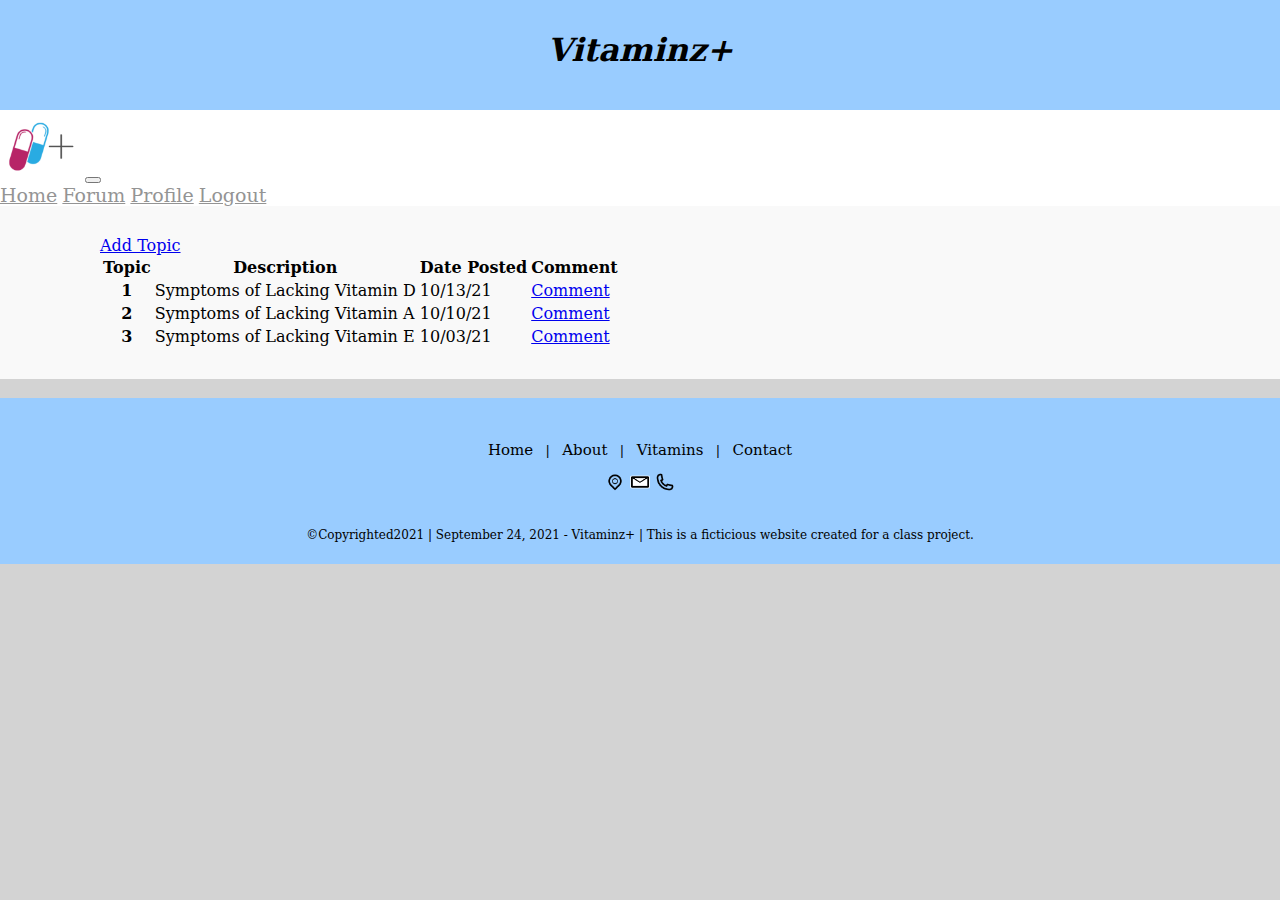
<file: forum/index_after_login.html>
<!doctype html>
<html>
	<head>
		<meta charset="utf-8">
		<meta name="viewport" content="width=device-width, initial-scale=1">
		<title>Vitaminz+</title>
		
		<link href="https://cdn.jsdelivr.net/npm/bootstrap@5.1.2/dist/css/bootstrap.min.css" rel="stylesheet" integrity="sha384-uWxY/CJNBR+1zjPWmfnSnVxwRheevXITnMqoEIeG1LJrdI0GlVs/9cVSyPYXdcSF" crossorigin="anonymous">
		<script src="https://cdn.jsdelivr.net/npm/bootstrap@5.1.2/dist/js/bootstrap.bundle.min.js" integrity="sha384-kQtW33rZJAHjgefvhyyzcGF3C5TFyBQBA13V1RKPf4uH+bwyzQxZ6CmMZHmNBEfJ" crossorigin="anonymous"></script>
		
		<link rel="stylesheet" href="../style.css" type="text/css">

	</head>

	<body>
		<div class="topHeader">
			<h1 id="pageheadertxt"><strong><em>Vitaminz+</em></strong></h1>
			
		</div>
		
		<script>
			document.getElementById("pageheadertxt").addEventListener("mouseover", mouseOver);
			document.getElementById("pageheadertxt").addEventListener("mouseout", mouseOut);

			function mouseOver() {
			  document.getElementById("pageheadertxt").style.color = "white";
			}

			function mouseOut() {
			  document.getElementById("pageheadertxt").style.color = "black";
			}
		</script>
		

		<nav class="navbar navbar-expand-lg navbar-light bg-light">
			<div class="container-fluid">
				<a class="navbar-brand" href="../index.html"><img src="../images/vitaminzpluslogo.png" alt="Logo" width="70" style="padding: 0px 5px;"></a>
				<button class="navbar-toggler" type="button" data-bs-toggle="collapse" data-bs-target="#navbarNavAltMarkup" aria-controls="navbarNavAltMarkup" aria-expanded="false" aria-label="Toggle navigation">
					<span class="navbar-toggler-icon"></span>
				</button>
				<div class="collapse navbar-collapse" id="navbarNavAltMarkup">
					<div class="navbar-nav">
						<a class="nav-link" aria-current="page" href="../index.html">Home</a>
						<a class="nav-link active" href="index_after_login.html">Forum</a>
						<a class="nav-link" href="#">Profile</a>
						<a class="nav-link" href="index.html">Logout</a>
					</div>
				</div>
			</div>
		</nav>
		
		
				
		<div class="body1">
			<a href="#" class="btn btn-primary btn-md" tabindex="-1" >Add Topic</a>
		
				<table class="table">
					<thead>
						<tr>
							<th scope="col">Topic</th>
							<th scope="col">Description</th>
							<th scope="col">Date Posted</th>
							<th scope="col">Comment</th>
						</tr>
					</thead>
					<tbody>
						<tr>
							<th scope="row">1</th>
							<td>Symptoms of Lacking Vitamin D</td>
							<td>10/13/21</td>
							<td><a class="link-primary" href="comments.html">Comment</a></td>
						</tr>
						<tr>
							<th scope="row">2</th>
							<td>Symptoms of Lacking Vitamin A</td>
							<td>10/10/21</td>
							<td><a class="link-primary" href="comments.html">Comment</a></td>
						</tr>
						<tr>
							<th scope="row">3</th>
							<td>Symptoms of Lacking Vitamin E</td>
							<td>10/03/21</td>
							<td><a class="link-primary" href="comments.html">Comment</a></td>
						</tr>
					</tbody>
				</table>

		</div>
		<br />
		
		<div class="footer">
			<div class="footerNavLinks">
				<p>
					<a href="index.html">Home</a> &nbsp; | &nbsp; 
					<a href="about_us.html">About</a> &nbsp; | &nbsp; 
					<a href="#">Vitamins</a> &nbsp; | &nbsp; 
					<a href="contact_us.html">Contact</a>
				</p>
				<img src="../images/location_icon.png" alt="location icon" width="20" height="20">
				<img src="../images/email_icon.png" alt="email icon" width="20" height="20">
				<img src="../images/phone_icon.png" alt="phone icon" width="20" height="20">
			</div>
			
			<p style="text-align: center; font-size: 12px;">&copy;Copyrighted2021 | September 24, 2021 - Vitaminz+ |
				This is a ficticious website created for a class project.</p>
		</div>
</body>
</html>
</file>
<file: style.css>
body{
	background-color: lightgray;
	margin: 0px;
	font-family: Constantia, "Lucida Bright", "DejaVu Serif", Georgia, "serif";
}
.topHeader{
	width: 100%;
	height: 100px;
	background-color: #99ccff;
	text-align: center;
	padding-top: 10px;
}
nav{
	background-color: white;
}
.icon-bar{
	background-color: #99ccff;
}
.navbar-nav a.nav-link{
	color: #949494;
	font-size: 19px;
}
.navbar-nav a.nav-link:hover{
	color: #99ccff;
}
nav.navbar.navbar-expand-lg.navbar-light.bg-light{
	padding: 0px;
	
}		
.description{
	padding: 75px 150px;
	background-color: #E3E3E3;
	font-size: 20px;
}
.body1{
	background-color: #F9F9F9;
	height: auto;
	padding: 30px 100px;
}
.body2{
	margin-top: 50px;
	margin-bottom: 50px;
	padding-left: 100px;
	padding-right: 100px;
}

.footer{
	background-color: #99ccff;
	height: auto;
	display: block;
	padding: 10px 50px;
}
.footerNavLinks{
	text-align: center;
	padding-top: 20px;
	padding-bottom: 20px;
}
.footerNavLinks p{
	font-size: 13px;
}
.footerNavLinks a{
	text-decoration: none;
	color: black;
	font-size: 15px;
}
.footerNavLinks a:hover{
	color: #E3E3E3;
}
</file>
